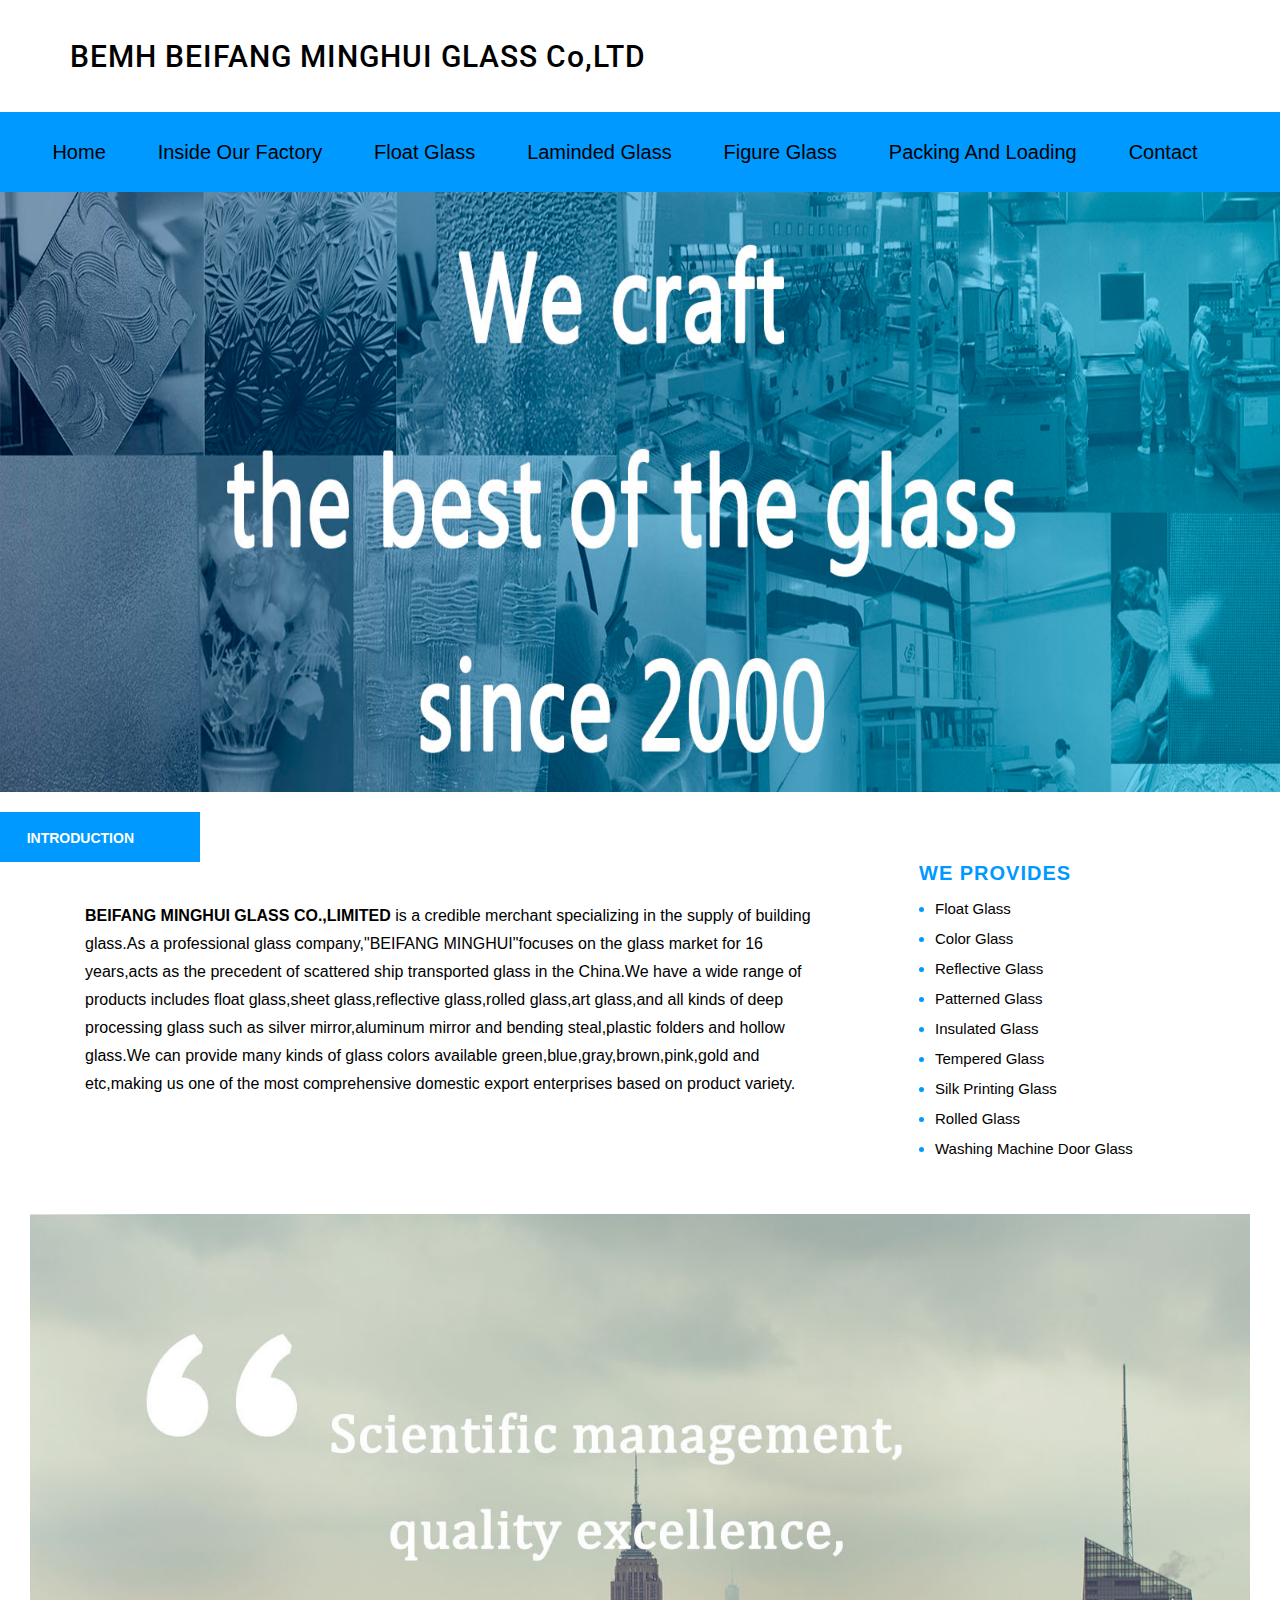
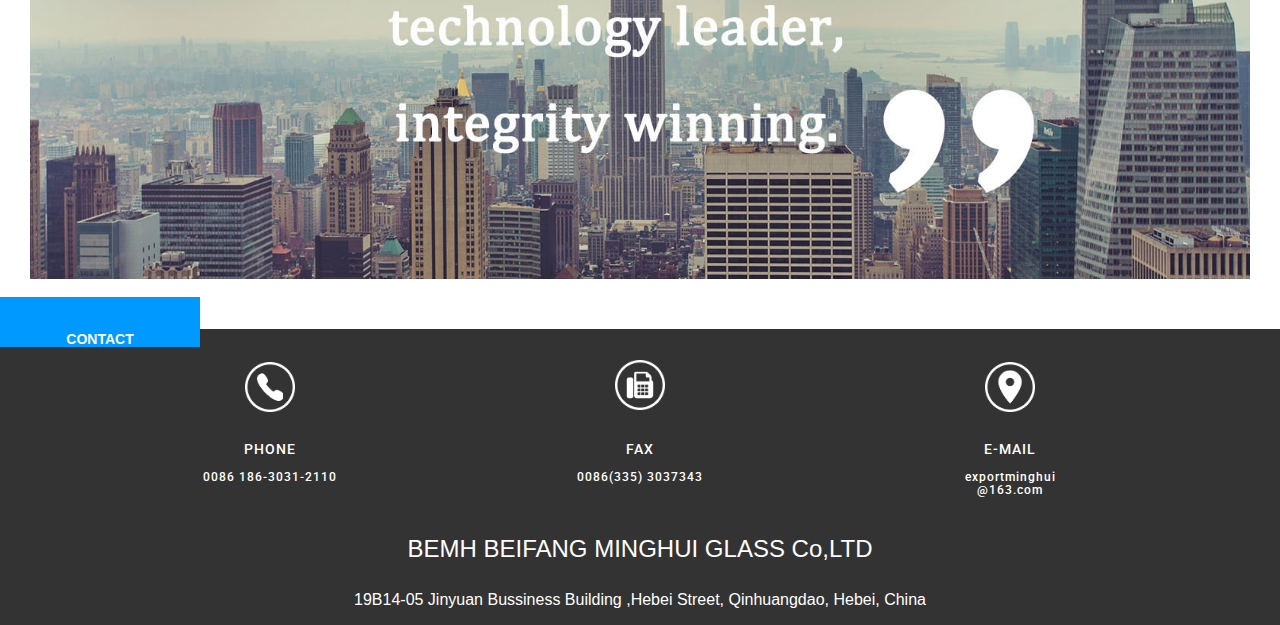
<file: index.html>
<!DOCTYPE HTML>
<html>
<head>
<title>Home</title>
<link href="css/bootstrap.css" rel="stylesheet" type="text/css" media="all">
<!-- jQuery (necessary for Bootstrap's JavaScript plugins) -->
<script src="js/jquery-1.11.0.min.js"></script>
<script src="js/bootstrap.min.js"></script>
<!-- Custom Theme files -->
<link href="css/style.css" rel="stylesheet" type="text/css" media="all"/>
<link href="css/font-awesome.min.css" rel="stylesheet" type="text/css" media="all" />
<!-- Custom Theme files -->
<meta name="viewport" content="width=device-width, initial-scale=1">
<meta http-equiv="Content-Type" content="text/html; charset=utf-8" />
<meta name="keywords" content="" />
<script type="application/x-javascript"> addEventListener("load", function() { setTimeout(hideURLbar, 0); }, false); function hideURLbar(){ window.scrollTo(0,1); } </script>


<link rel="stylesheet" href="http://fonts.googleapis.com/css?family=Roboto:400,100,300,500,700,900" 	type="text/css" media="all">
<link rel="stylesheet" href="http://fonts.googleapis.com/css?family=Raleway:900,800,700,600" type="text/css" media="all">
</head>
<body>
<!--header start here-->
<div class="header">
    <div class="container">
	  <div class="header-main">
		<div class="header-right">
				   <div class="logo">
				   	   <h1><a href="index.html">BEMH  BEIFANG MINGHUI GLASS Co,LTD</a></h1>
				   </div>
		    <div class="clearfix"> </div>
	     </div>	   
     </div>
   </div>
</div>
<!--header end here-->

<!--top nav start here-->
<div class="top-nav">
	<nav class="navbar navbar-default"  role="navigation">
		<div class="container-fluid">
				<button type="button" class="navbar-toggle collapsed" data-toggle="collapse" data-target="#bs-example-navbar-collapse-1">Menu						
				</button>
            <!-- Collect the nav links, forms, and other content for toggling -->
				<div class="collapse navbar-collapse" id="bs-example-navbar-collapse-1">
					<ul class="nav navbar-nav">
						<li class="hvr-bounce-to-bottom"><a href="index.html">Home</a></li>
						<li class="hvr-bounce-to-bottom"><a href="inside.html">Inside Our Factory</a></li>
						<li class="hvr-bounce-to-bottom"><a href="floatglass.html">Float Glass</a></li>
						<li class="hvr-bounce-to-bottom"><a href="laminatedglass.html">Laminded Glass</a></li>
						<li class="hvr-bounce-to-bottom"><a href="figureglass.html">Figure Glass</a></li>
						<li class="hvr-bounce-to-bottom"><a href="packing.html">Packing And Loading</a></li>
						<li class="hvr-bounce-to-bottom"><a href="#contact" class="scroll">Contact</a></li>
					</ul>	
					
				</div>	
		</div>
	</nav>		
</div>	
<!--top nav end here-->

<!--banner start here-->
<div class="banner">
<!--<p>We craft<br/>the best of the glass<br/>since 2000</p>-->
</div>
<!--banner end here-->
<!--introduction start here-->
<div class="intro">
<div class="container">
<span>&nbsp;&nbsp;&nbsp;INTRODUCTION</span>
</div>
</div>
<!--introduction end here-->
<!--about-->
	<div class="about" id="about">
<!--      <div class="introduction">INTRODUCTION</div>-->
		<div class="container">
    	   <div class="col-md-8 about-left">
			  <div class="ab-top">
                <span id="spe">BEIFANG MINGHUI GLASS CO.,LIMITED</span> is a credible merchant specializing in the supply of building glass.As a professional glass company,"BEIFANG MINGHUI"focuses on the glass market for 16 years,acts as the precedent of scattered ship transported glass in the China.We have a wide range of products includes float glass,sheet glass,reflective glass,rolled glass,art glass,and all kinds of deep processing glass such as silver mirror,aluminum mirror and bending steal,plastic folders and hollow glass.We can provide many kinds of glass colors available green,blue,gray,brown,pink,gold and etc,making us one of the most comprehensive domestic export enterprises based on product variety.
			 </div>
		  </div>
			 <div class="col-md-4 about-right">
                <h4>WE PROVIDES</h4>
                    <ul type="disc">
                     <li><span id="color1">Float Glass</span></li>
                     <li><span id="color1">Color Glass</span></li>
                     <li><span id="color1">Reflective Glass</span></li>
                     <li><span id="color1">Patterned Glass</span></li>
                     <li><span id="color1">Insulated Glass</span></li>
                     <li><span id="color1">Tempered Glass</span></li>
                     <li><span id="color1">Silk Printing Glass</span></li>
                     <li><span id="color1">Rolled Glass</span></li>
                     <li><span id="color1">Washing Machine Door Glass</span></li>
                    </ul>  
			</div>
		</div>
	</div>
<!--about-->
 
<!--bottom start here-->
<div class="banner2">
<div class="container-fluid">
   <div class="col-xs-12">    
   <img id="pic_1" src="images/assets/newyork4.jpg"/>
</div>
</div>
</div>
<!--bottom end here-->
<!--contact-->
<div class="contact" id="contact">
		
<div class="footer">
  <div class="contactus">CONTACT</div>
     <div class="container">	  
		<div class="social">

             <div class="col-xs-4">
                <img id="img2" src="images/assets/phone.png"/> 
<!--                <h1><br/><br/>PHONE</h1><h2><br/>0086 186-3031-2110</h2>-->
            </div>
            <div class="col-xs-4">
              <img id="img3" src="images/assets/fax.png"/>
<!--              <h1><br/><br/>FAX</h1><h2><br/>0086(335) 3037343</h2>-->
            </div>
            <div class="col-xs-4">
                <img id="img1" src="images/assets/place.png"/>
<!--                  <h1><br/><br/>E-MAIL</h1><h2><br/>exportminghui@163.com</h2>-->
            </div>		
		</div>
		<br/>
   <div class="col-xs-12 social-text">

            <div class="col-xs-4">
                 <h1><br/><br/>PHONE</h1><h2><br/>0086 186-3031-2110</h2>
            </div>
             <div class="col-xs-4">
              <h1><br/><br/>FAX</h1><h2><br/>0086(335) 3037343</h2>
            </div>
            <div class="col-xs-4">
                  <h1><br/><br/>E-MAIL</h1><h2><br/>exportminghui<br/>@163.com</h2>
            </div>		
   </div>
    <div class="col-xs-12 footer-p">
             <p id="p1"><br/>BEMH BEIFANG MINGHUI GLASS Co,LTD</p><p id="p2"><br/>19B14-05 Jinyuan Bussiness Building ,Hebei Street, Qinhuangdao, Hebei, China </p>	
            </div>
     </div>
            
      <div class="clearfix"></div>
</div>
</div>
	<a href="#" id="toTop" style="display: block;"> <span id="toTopHover" style="opacity: 0;"> </span></a>
<!--contact-->
<!-- start-smoth-scrolling -->
<script type="text/javascript" src="js/move-top.js"></script>
       <script type="text/javascript" src="js/easing.js"></script>
		<script type="text/javascript">
			jQuery(document).ready(function($) {
				$(".scroll").click(function(event){		
					event.preventDefault();
					$('html,body').animate({scrollTop:$(this.hash).offset().top},1200);
				});
			});
		</script>
		<script type="text/javascript">
		$(document).ready(function() {
		$().UItoTop({ easingType: 'easeOutQuart' });
});
</script>

<!-- //end-smoth-scrolling -->
<!--script-->
<script src="js/modernizr.custom.97074.js"></script>
<script src="js/jquery.chocolat.js"></script>
		<link rel="stylesheet" href="css/chocolat.css" type="text/css"  media="all">
		<!--light-box-files -->
		<script type="text/javascript">
		$(function() {
			$('.gallery a').Chocolat();
		});
		</script>
<!--script-->
</body>
</html>
</file>
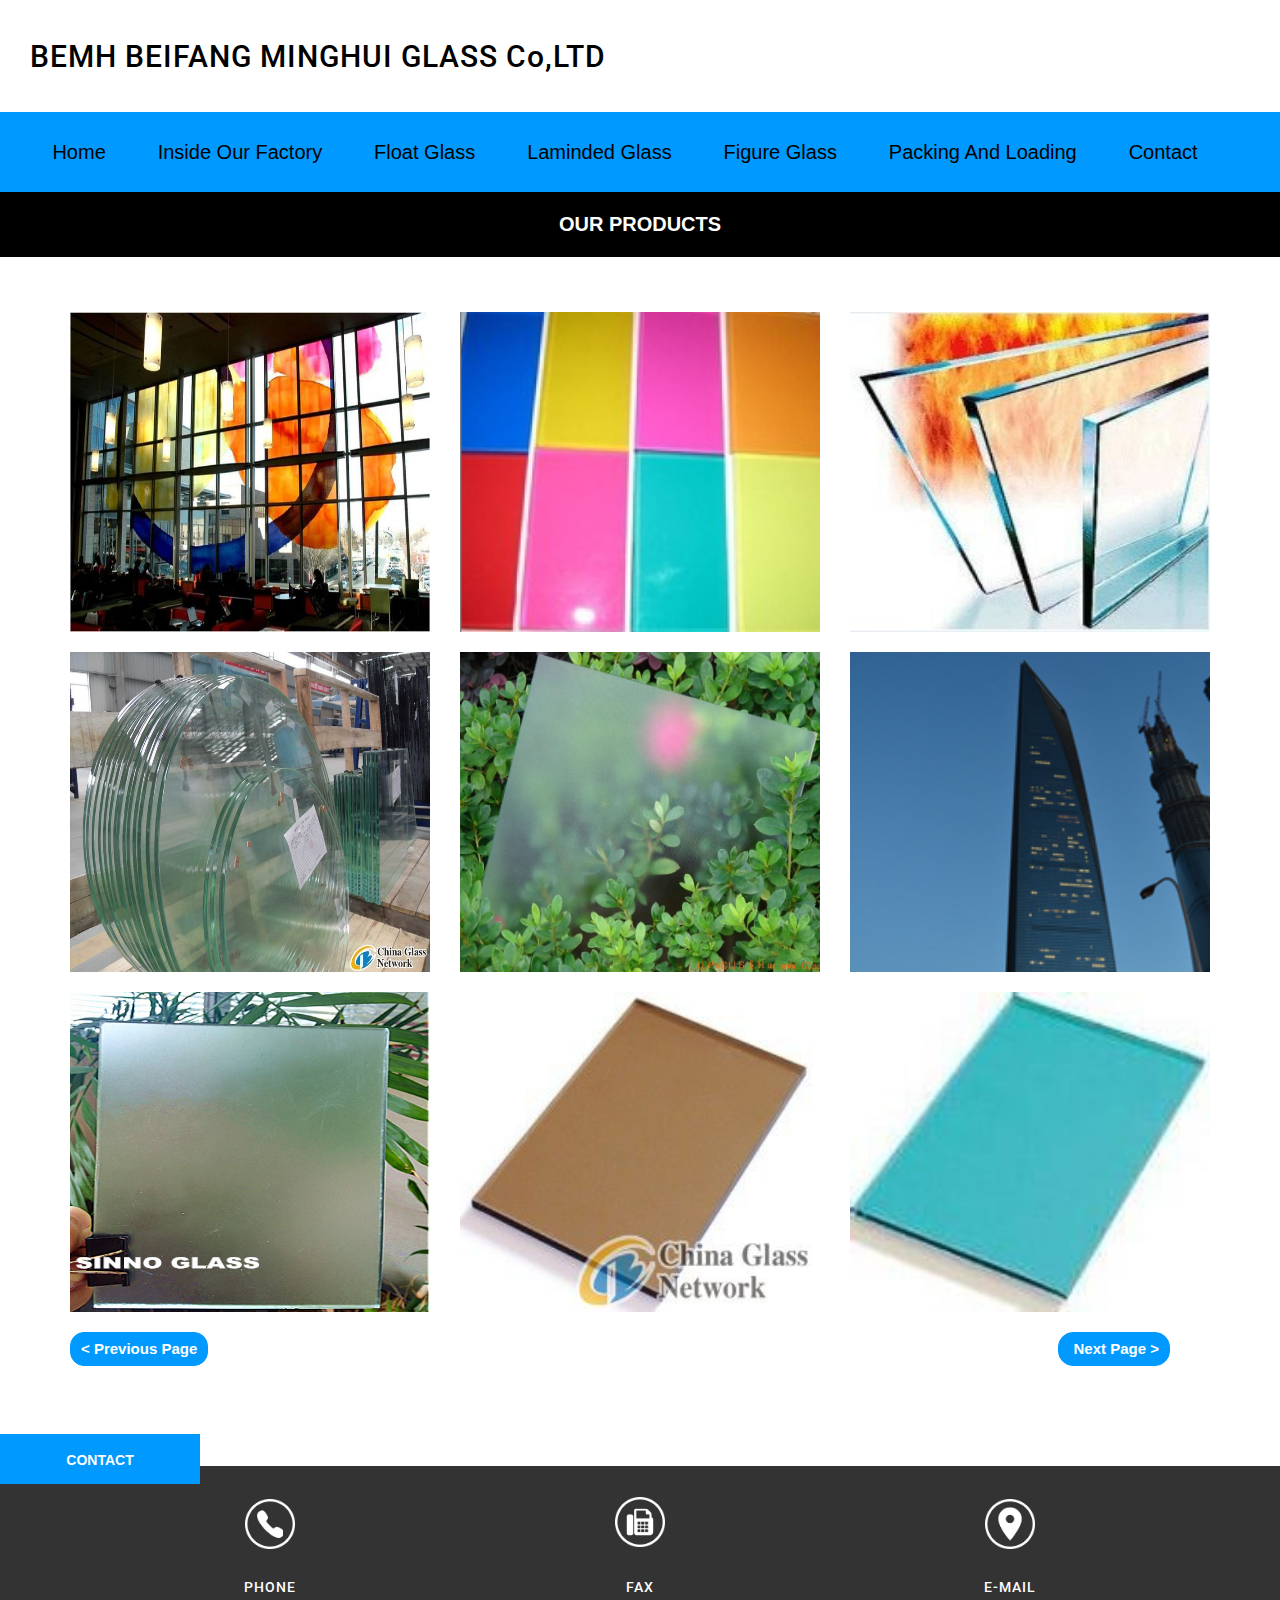
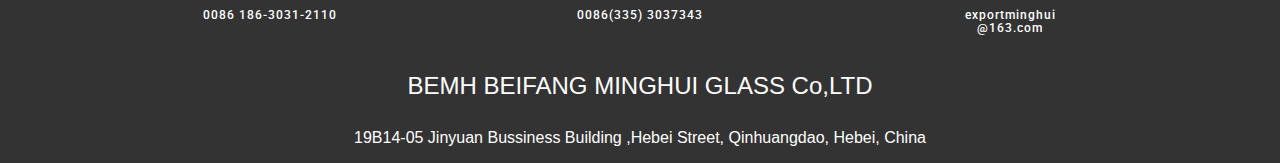
<file: figureglass.html>
<!DOCTYPE HTML>
<html>
<head>
<title>Figure Glass</title>
<link href="css/bootstrap.css" rel="stylesheet" type="text/css" media="all">
<!-- jQuery (necessary for Bootstrap's JavaScript plugins) -->
<script src="js/jquery-1.11.0.min.js"></script>
<script src="js/bootstrap.min.js"></script>
<!-- Custom Theme files -->
<link href="css/styleglass.css" rel="stylesheet" type="text/css" media="all"/>
<link href="css/font-awesome.min.css" rel="stylesheet" type="text/css" media="all" />
<!-- Custom Theme files -->
<meta name="viewport" content="width=device-width, initial-scale=1">
<meta http-equiv="Content-Type" content="text/html; charset=utf-8" />
<meta name="keywords" content="" />
<script type="application/x-javascript"> addEventListener("load", function() { setTimeout(hideURLbar, 0); }, false); function hideURLbar(){ window.scrollTo(0,1); } </script>


<link rel="stylesheet" href="http://fonts.googleapis.com/css?family=Roboto:400,100,300,500,700,900" 	type="text/css" media="all">
<link rel="stylesheet" href="http://fonts.googleapis.com/css?family=Raleway:900,800,700,600" type="text/css" media="all">
<script type="text/javascript">
function openNew(str1,str2,str3){
	//获取页面的高度和宽度
	var sWidth=document.body.scrollWidth;
	var sHeight=document.body.scrollHeight;
	
	//获取页面的可视区域高度和宽度
	var wHeight=document.documentElement.clientHeight;
	
	var oMask=document.createElement("div");
		oMask.id="mask";
		oMask.style.height=sHeight+"px";
		oMask.style.width=sWidth+"px";
		document.body.appendChild(oMask);


	var oLogin=document.createElement("div");
		oLogin.id="pop-up";
		oLogin.innerHTML="<div style='position:relative;width:670px;height:380px;background:url("+str1+") #2A2C2E center center no-repeat;background-size: 670px 380px;'><p id='contentt'><span id='contentt-title'>"+str2+"</span><br/>"+str3+"</p><div id='close'></div></div>";
		document.body.appendChild(oLogin);
	
	//获取框的宽和高
	var dHeight=oLogin.offsetHeight;
	var dWidth=oLogin.offsetWidth;
		//设置框的left和top
		oLogin.style.left=sWidth/2-dWidth/2+"px";
		oLogin.style.top=wHeight/2-dHeight/2+"px";
	//点击关闭按钮
	var oClose=document.getElementById("close");
	
		//点击框以外的区域也可以关闭框
		oClose.onclick=oMask.onclick=function(){
					document.body.removeChild(oLogin);
					document.body.removeChild(oMask);
		};
};
					
window.onload=function(){
	var oBtn1=document.getElementById("pic1");
	var oBtn2=document.getElementById("pic2");
	var oBtn3=document.getElementById("pic3");
	var oBtn4=document.getElementById("pic4");
	var oBtn5=document.getElementById("pic5");
	var oBtn6=document.getElementById("pic6");
	var oBtn7=document.getElementById("pic7");
	var oBtn8=document.getElementById("pic8");
	var oBtn9=document.getElementById("pic9");
	//点击登录按钮
	oBtn1.onclick=function(){
		openNew('images/figure/figure1.jpg','3D Digital Printing Glass, Colored Glass Curtain Wall','Full glass curtain wall is an exterior building envelope structure or decoration structure composed of supporting structure and glass. It has a certain displacement capacity and does not share the function of the main structure. There are two kinds of walls – single layer and double layer glass. ');
		return false;
	}
	oBtn2.onclick=function(){
		openNew('images/figure/figure2.jpg','China PVB colorful glass film','No details');
		return false;
	}
	oBtn3.onclick=function(){
		openNew('images/figure/figure3.jpg','Fire-proof Glass','No details');
		return false;
	}
	oBtn4.onclick=function(){
		openNew('images/figure/figure4.jpg','Tempered Glass Panel meet CE certificate','empered glass panel thickness:1.8-22mm size:max 3.3x2.44m process:tempered,polish edge,print,paint,drill quality:CE 1.Thickness:3-22mm 2.Flexible size specifications minimizing cutting loss. 3.Best price 4.Wood crates with paper interleaving ');
		return false;
	}
	oBtn5.onclick=function(){
		openNew('images/figure/figure5.jpg','Acid etched glass,Frosted glass,Sand blasted glass,Opaque glass','Acid etched glass is made by corroding the surface of plane glass through the high-tech techniques to form the translucent fog effect, which brings a kind of dim beauty. Acid etched glass has a distinctive, uniformly smooth and satin-like appearance. Acid etched glass is produced by acid etching one side of float glass or acid etching two sides');
		return false;
	}
	oBtn6.onclick=function(){
		openNew('images/figure/figure6.jpg','Glass of hot reflex plated film','Glass of hot reflex plated film called control coated glass, the sunshine is in the glass surface plating a layer of metal or metal compounds of composite film products, light transmittance through on-demand control the shading and appearance of the desired effect.');
		return false;
	}
	oBtn7.onclick=function(){
		openNew('images/figure/figure7.jpg','Acid etched glass,Frosted glass,Sand blasted glass,Opaque glass','SINNO GLASS-Acid etched glass is made by corroding the surface of plane glass through the high-tech techniques to form the translucent fog effect, which brings a kind of dim beauty. Acid etched glass has a distinctive, uniformly smooth and satin-like appearance. Acid etched glass is produced by acid etching one side of float glass or acid etching two sides');
		return false;
	}
	oBtn8.onclick=function(){
		openNew('images/figure/figure8.jpg','Bronze float glass','ital Bronze float glass is a heat-absorbing body-tinted glass product. It features proper heat-absorbing function, lower direct solar light transmittance with efficient energy conservation performance, providing modern architecture with a pleasant performance. This product serves as an excellent substrate for coated glass. ');
		return false;
	}
	oBtn9.onclick=function(){
		openNew('images/figure/figure9.jpg','Ocean blue float glass','No details');
		return false;
	}	
}
</script>
</head>
<body>
<!--header start here-->
<div class="header">
    <div class="container">
	  <div class="header-main">
		<div class="header-right">
				   <div class="logo">
				   	   <h1><a href="index.html">BEMH  BEIFANG MINGHUI GLASS Co,LTD</a></h1>
				   </div>
		    <div class="clearfix"> </div>
	     </div>	   
     </div>
   </div>
</div>
<!--header end here-->

<!--top nav start here-->
<div class="top-nav">
	<nav class="navbar navbar-default"  role="navigation">
		<div class="container-fluid">
				<button type="button" class="navbar-toggle collapsed" data-toggle="collapse" data-target="#bs-example-navbar-collapse-1">Menu						
				</button>
            <!-- Collect the nav links, forms, and other content for toggling -->
				<div class="collapse navbar-collapse" id="bs-example-navbar-collapse-1">
					<ul class="nav navbar-nav">
						<li class="hvr-bounce-to-bottom"><a href="index.html">Home</a></li>
						<li class="hvr-bounce-to-bottom"><a href="inside.html">Inside Our Factory</a></li>
						<li class="hvr-bounce-to-bottom"><a href="floatglass.html">Float Glass</a></li>
						<li class="hvr-bounce-to-bottom"><a href="laminatedglass.html">Laminded Glass</a></li>
						<li class="hvr-bounce-to-bottom"><a href="figureglass.html">Figure Glass</a></li>
						<li class="hvr-bounce-to-bottom"><a href="packing.html">Packing And Loading</a></li>
						<li class="hvr-bounce-to-bottom"><a href="#contact" class="scroll">Contact</a></li>
					</ul>	
					
				</div>	
		</div>
	</nav>		
</div>	
<!--top nav end here-->

<!--product header start here-->
<div class="product-header">
<p>OUR PRODUCTS</p>
</div>
<!--product header end here-->

<!--product start here-->
<div class="product">
<div class="container">
	<div class="row line">
		<div class="col-xs-4">
			<img id="pic1" src="images/figure/figure1.jpg" class="img-responsive"/>
		</div>
		<div class="col-xs-4">
			<img id="pic2" src="images/figure/figure2.jpg" class="img-responsive"/>
		</div>
		<div class="col-xs-4">
			<img id="pic3" src="images/figure/figure3.jpg" class="img-responsive"/>
		</div>
	</div>
	<div class="clearfix"></div>
	<div class="row line">
		<div class="col-xs-4">
			<img id="pic4" src="images/figure/figure4.jpg" class="img-responsive"/>
		</div>
		<div class="col-xs-4">
			<img id="pic5" src="images/figure/figure5.jpg" class="img-responsive"/>
		</div>
		<div class="col-xs-4">
			<img id="pic6" src="images/figure/figure6.jpg" class="img-responsive"/>
		</div>
	</div>
	<div class="clearfix"></div>
	<div class="row line">
		<div class="col-xs-4" >
			<img id="pic7" src="images/figure/figure7.jpg" class="img-responsive"/>
		</div>
		<div class="col-xs-4">
			<img id="pic8" src="images/figure/figure8.jpg" class="img-responsive"/>
		</div>
		<div class="col-xs-4">
			<img id="pic9" src="images/figure/figure9.jpg" class="img-responsive"/>
		</div>
	</div>
   
	<div class="clearfix"></div>
	<div class="btn-group">
		<div class="pull-left" >
		<a href="figureglass.html" class="btn btn-primary btn-sm" style="background-color:#09F; border-radius:14px; border-color:#09F;"><p id="prepage">&lt;&nbsp;Previous Page</p></a>
		</div>
		<div class="pull-right" >
		<a href="figureglass.html" class="btn btn-primary btn-sm" style="background-color:#09F; border-radius:15px; border-color:#09F;"><p id="nextpage">&nbsp;Next Page&nbsp;&gt;</p></a>
		</div>
	</div>
</div>
</div>

<!--product end here-->

<!--contact-->
<div class="contact" id="contact">
		
<div class="footer">
  <div class="contactus">CONTACT</div>
     <div class="container">	  
		<div class="social">

             <div class="col-xs-4">
                <img id="img2" src="images/assets/phone.png"/> 
<!--                <h1><br/><br/>PHONE</h1><h2><br/>0086 186-3031-2110</h2>-->
            </div>
            <div class="col-xs-4">
              <img id="img3" src="images/assets/fax.png"/>
<!--              <h1><br/><br/>FAX</h1><h2><br/>0086(335) 3037343</h2>-->
            </div>
            <div class="col-xs-4">
                <img id="img1" src="images/assets/place.png"/>
<!--                  <h1><br/><br/>E-MAIL</h1><h2><br/>exportminghui@163.com</h2>-->
            </div>		
		</div>
		<br/>
   <div class="col-xs-12 social-text">

            <div class="col-xs-4">
                 <h1><br/><br/>PHONE</h1><h2><br/>0086 186-3031-2110</h2>
            </div>
             <div class="col-xs-4">
              <h1><br/><br/>FAX</h1><h2><br/>0086(335) 3037343</h2>
            </div>
            <div class="col-xs-4">
                  <h1><br/><br/>E-MAIL</h1><h2><br/>exportminghui<br/>@163.com</h2>
            </div>		
   </div>
    <div class="col-xs-12 footer-p">
             <p id="p1"><br/>BEMH BEIFANG MINGHUI GLASS Co,LTD</p><p id="p2"><br/>19B14-05 Jinyuan Bussiness Building ,Hebei Street, Qinhuangdao, Hebei, China </p>	
            </div>
     </div>
            
      <div class="clearfix"></div>
</div>
</div>
	<a href="#" id="toTop" style="display: block;"> <span id="toTopHover" style="opacity: 0;"> </span></a>
<!--contact-->
<!-- start-smoth-scrolling -->
<script type="text/javascript" src="js/move-top.js"></script>
       <script type="text/javascript" src="js/easing.js"></script>
		<script type="text/javascript">
			jQuery(document).ready(function($) {
				$(".scroll").click(function(event){		
					event.preventDefault();
					$('html,body').animate({scrollTop:$(this.hash).offset().top},1200);
				});
			});
		</script>
		<script type="text/javascript">
		$(document).ready(function() {
				/*
				var defaults = {
				containerID: 'toTop', // fading element id
				containerHoverID: 'toTopHover', // fading element hover id
				scrollSpeed: 1200,
				easingType: 'linear' 
				};
				*/
		$().UItoTop({ easingType: 'easeOutQuart' });
});
</script>

<!-- //end-smoth-scrolling -->
<!--script-->
<script src="js/modernizr.custom.97074.js"></script>
<script src="js/jquery.chocolat.js"></script>
		<link rel="stylesheet" href="css/chocolat.css" type="text/css"  media="all">
		<!--light-box-files -->
		<script type="text/javascript">
		$(function() {
			$('.gallery a').Chocolat();
		});
		</script>
<!--script-->
</body>
</html>
</file>
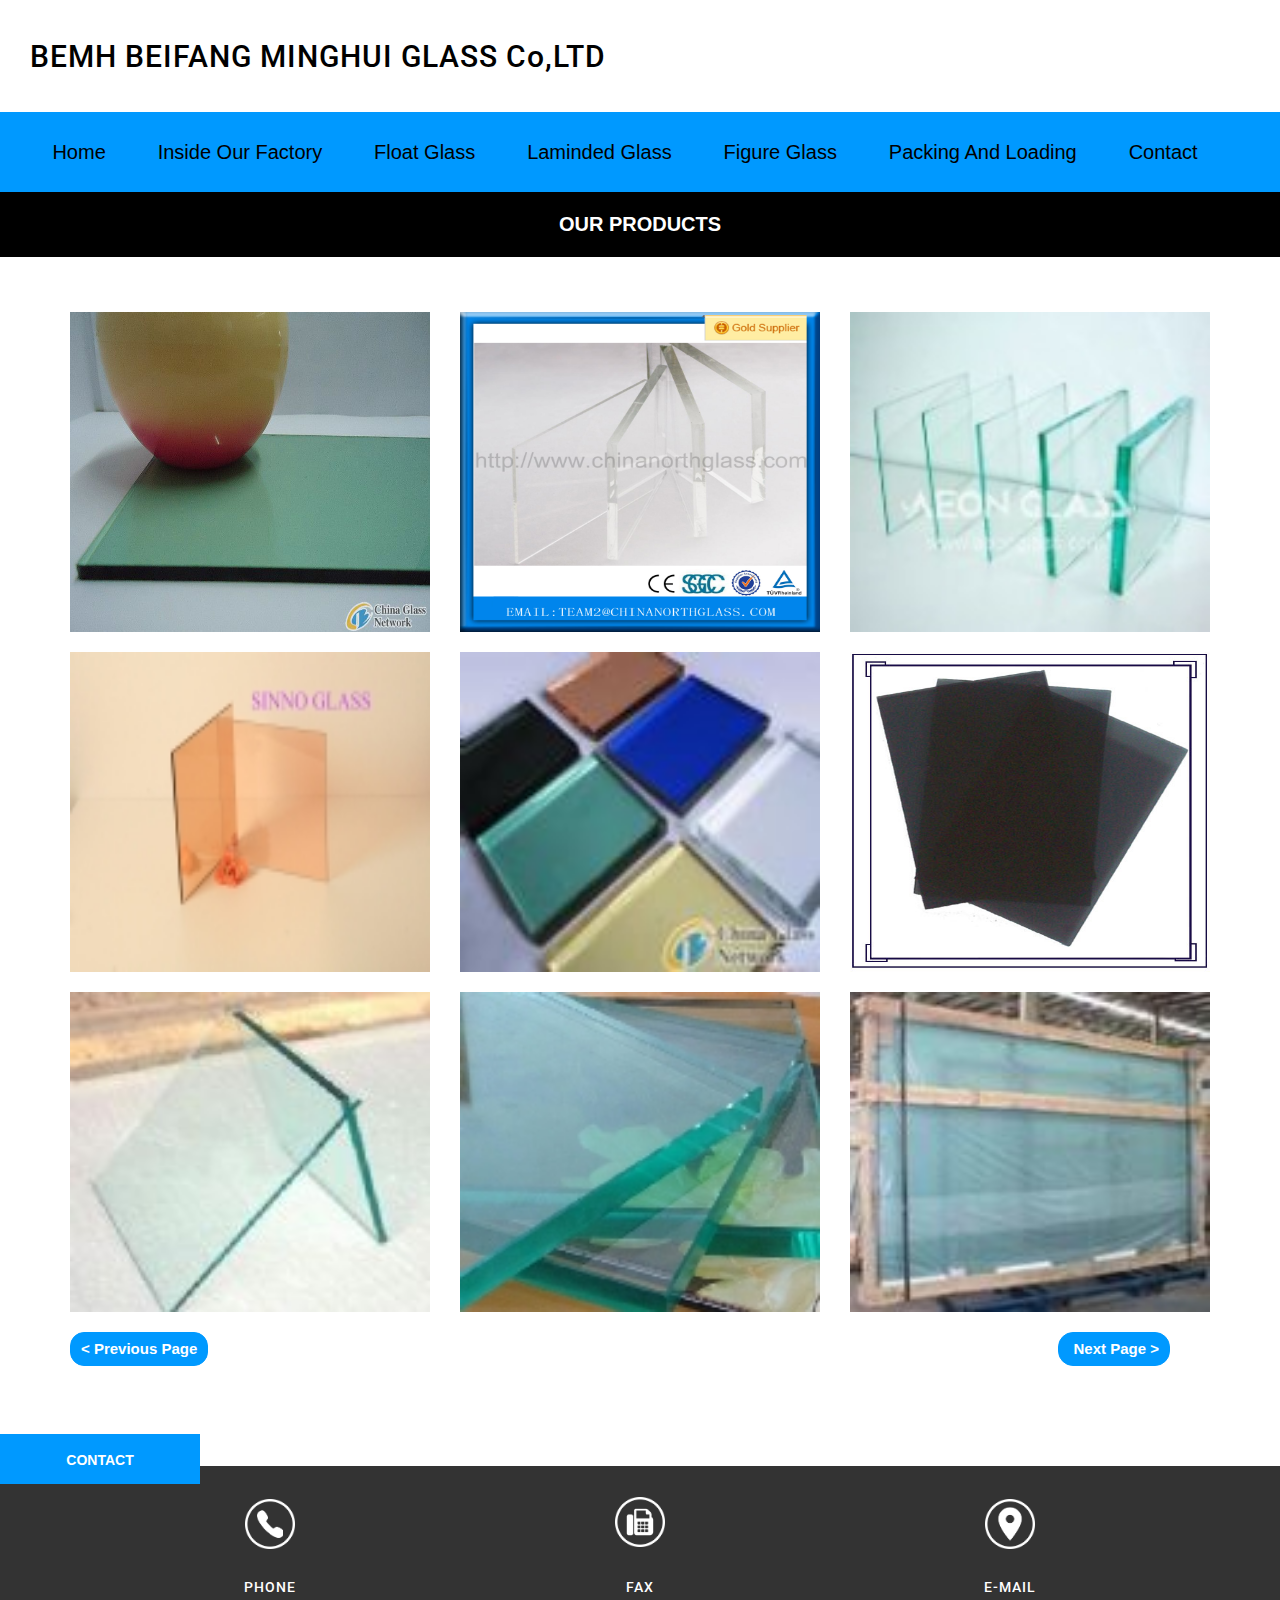
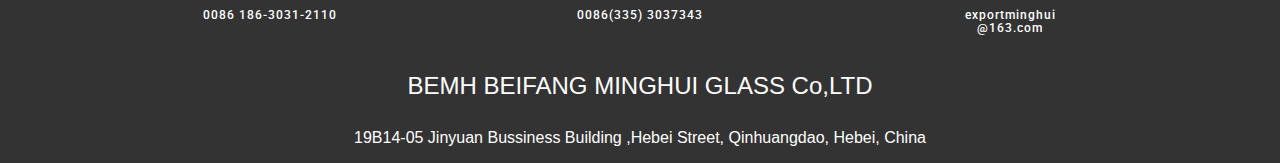
<file: floatglass.html>
<!DOCTYPE HTML>
<html>
<head>
<title>Float Glass</title>
<link href="css/bootstrap.css" rel="stylesheet" type="text/css" media="all">
<!-- jQuery (necessary for Bootstrap's JavaScript plugins) -->
<script src="js/jquery-1.11.0.min.js"></script>
<script src="js/bootstrap.min.js"></script>
<!-- Custom Theme files -->
<link href="css/styleglass.css" rel="stylesheet" type="text/css" media="all"/>
<link href="css/font-awesome.min.css" rel="stylesheet" type="text/css" media="all" />
<!-- Custom Theme files -->
<meta name="viewport" content="width=device-width, initial-scale=1">
<meta http-equiv="Content-Type" content="text/html; charset=utf-8" />
<meta name="keywords" content="" />
<script type="application/x-javascript"> addEventListener("load", function() { setTimeout(hideURLbar, 0); }, false); function hideURLbar(){ window.scrollTo(0,1); } </script>


<link rel="stylesheet" href="http://fonts.googleapis.com/css?family=Roboto:400,100,300,500,700,900" 	type="text/css" media="all">
<link rel="stylesheet" href="http://fonts.googleapis.com/css?family=Raleway:900,800,700,600" type="text/css" media="all">
<script type="text/javascript">
function openNew(str1,str2,str3){
	//获取页面的高度和宽度
	var sWidth=document.body.scrollWidth;
	var sHeight=document.body.scrollHeight;
	
	//获取页面的可视区域高度和宽度
	var wHeight=document.documentElement.clientHeight;
	
	var oMask=document.createElement("div");
		oMask.id="mask";
		oMask.style.height=sHeight+"px";
		oMask.style.width=sWidth+"px";
		document.body.appendChild(oMask);


	var oLogin=document.createElement("div");
		oLogin.id="pop-up";
		oLogin.innerHTML="<div class='pop' style='position:relative;width:670px;height:380px;background:url("+str1+") #2A2C2E center center no-repeat;background-size: 670px 380px;'><p id='contentt'><span id='contentt-title'>"+str2+"</span><br/>"+str3+"</p><div id='close'></div></div>";
		document.body.appendChild(oLogin);
	
	//获取框的宽和高
	var dHeight=oLogin.offsetHeight;
	var dWidth=oLogin.offsetWidth;
		//设置框的left和top
		oLogin.style.left=sWidth/2-dWidth/2+"px";
		oLogin.style.top=wHeight/2-dHeight/2+"px";
	//点击关闭按钮
	var oClose=document.getElementById("close");
	
		//点击框以外的区域也可以关闭框
		oClose.onclick=oMask.onclick=function(){
					document.body.removeChild(oLogin);
					document.body.removeChild(oMask);
		};
};
					
window.onload=function(){
	var oBtn1=document.getElementById("pic1");
	var oBtn2=document.getElementById("pic2");
	var oBtn3=document.getElementById("pic3");
	var oBtn4=document.getElementById("pic4");
	var oBtn5=document.getElementById("pic5");
	var oBtn6=document.getElementById("pic6");
	var oBtn7=document.getElementById("pic7");
	var oBtn8=document.getElementById("pic8");
	var oBtn9=document.getElementById("pic9");
	//点击登录按钮
	oBtn1.onclick=function(){
		openNew('images/float/float1.jpg','dark blue float glass','COLORS - Blue: Sky Blue; Lake Blue, Ford Blue; Dark Blue; RoyalBlue: Sky Blue; Lake Blue, Ford Blue; Dark Blue; Royal Blue- Bronze: Dark Bronze, Euro Bronze- Clear- Golden');
		return false;
	}
	oBtn2.onclick=function(){
		openNew('images/float/float2.jpg','CE high quality tempered Low iron Glass','a kind of plate glass with highly clears, highly transmissive, highly smooth. It is also called ultra clear glass and extra clear glass. It is a new type of deeply processed glass, also it is a new type advanced structural glass with environment protection, economic on energy. The glass is a lower iron float glass and be made by a special process by lowering iron element in the float glass.');
		return false;
	}
	oBtn3.onclick=function(){
		openNew('images/float/float3.jpg','2-19mm Clear Glass with CE certificate','No details');
		return false;
	}
	oBtn4.onclick=function(){
		openNew('images/float/float4.jpg','SINNO GLASS','1. Body tinted or heat absorbing glasses are produced by the float process with the addition of small quantities of metal oxides to color the normal clear glass mix. This coloration is achieved through adding metal oxides at the smelting stage. 2.Colors we can supply:euro bronze,dark bronze,euro grey,dark grey,lake blue,dark blue,french green,dark green,black,ocean blue etc.');
		return false;
	}
	oBtn5.onclick=function(){
		openNew('images/float/float5.jpg','tinted float glass','No details');
		return false;
	}
	oBtn6.onclick=function(){
		openNew('images/float/float6.jpg','Dark grey float glass','Thickness: 3mm-6mm Sizes: 1524x2134, 3300x2140mm...etc ');
		return false;
	}
	oBtn7.onclick=function(){
		openNew('images/float/float7.jpg','Flat Glass','Thickness  0.7mm,1.1mm,1.8mm-19mm Size 3660mm*2140mm,3300mm*2140mm Color Bronze|Light Grey|Dark Grey|Dark Blue|Light Blue|Green');
		return false;
	}
	oBtn8.onclick=function(){
		openNew('images/float/float8.jpg','clear float glass','Clear Float Glass is distortion-free, precision flat and transparent glass. It is made of molten glass which flows through tweel to tin bath and then to lehr. While floating through the molten tin, the glass under the works of gravity and surface tension becomes smooth and flat at both sides. ');
		return false;
	}
	oBtn9.onclick=function(){
		openNew('images/float/float9.jpg','float glass','we offer float glass,the specification as follow:3660*2440mm,3300*2440mm1830*2440mm,2000*2440mm 1830*2440mm ');
		return false;
	}	
}
</script>
</head>
<body>
<!--header start here-->
<div class="header">
    <div class="container">
	  <div class="header-main">
		<div class="header-right">
				   <div class="logo">
				   	   <h1><a href="index.html">BEMH  BEIFANG MINGHUI GLASS Co,LTD</a></h1>
				   </div>
		    <div class="clearfix"> </div>
	     </div>	   
     </div>
   </div>
</div>
<!--header end here-->

<!--top nav start here-->
<div class="top-nav">
	<nav class="navbar navbar-default"  role="navigation">
		<div class="container-fluid">
				<button type="button" class="navbar-toggle collapsed" data-toggle="collapse" data-target="#bs-example-navbar-collapse-1">Menu						
				</button>
            <!-- Collect the nav links, forms, and other content for toggling -->
				<div class="collapse navbar-collapse" id="bs-example-navbar-collapse-1">
					<ul class="nav navbar-nav">
						<li class="hvr-bounce-to-bottom"><a href="index.html">Home</a></li>
						<li class="hvr-bounce-to-bottom"><a href="inside.html">Inside Our Factory</a></li>
						<li class="hvr-bounce-to-bottom"><a href="floatglass.html">Float Glass</a></li>
						<li class="hvr-bounce-to-bottom"><a href="laminatedglass.html">Laminded Glass</a></li>
						<li class="hvr-bounce-to-bottom"><a href="figureglass.html">Figure Glass</a></li>
						<li class="hvr-bounce-to-bottom"><a href="packing.html">Packing And Loading</a></li>
						<li class="hvr-bounce-to-bottom"><a href="#contact" class="scroll">Contact</a></li>
					</ul>	
					
				</div>	
		</div>
	</nav>		
</div>	
<!--top nav end here-->

<!--product header start here-->
<div class="product-header">
<p>OUR PRODUCTS</p>
</div>
<!--product header end here-->

<!--product start here-->
<div class="product">
<div class="container">
	<div class="row line">
		<div class="col-xs-4">
			<img id="pic1" src="images/float/float1.jpg" class="img-responsive"/>
		</div>
		<div class="col-xs-4">
			<img id="pic2" src="images/float/float2.jpg" class="img-responsive"/>
		</div>
		<div class="col-xs-4">
			<img id="pic3" src="images/float/float3.jpg" class="img-responsive"/>
		</div>
	</div>
	<div class="clearfix"></div>
	<div class="row line">
		<div class="col-xs-4">
			<img id="pic4" src="images/float/float4.jpg" class="img-responsive"/>
		</div>
		<div class="col-xs-4">
			<img id="pic5" src="images/float/float5.jpg" class="img-responsive"/>
		</div>
		<div class="col-xs-4">
			<img id="pic6" src="images/float/float6.jpg" class="img-responsive"/>
		</div>
	</div>
	<div class="clearfix"></div>
	<div class="row line">
		<div class="col-xs-4" >
			<img id="pic7" src="images/float/float7.jpg" class="img-responsive"/>
		</div>
		<div class="col-xs-4">
			<img id="pic8" src="images/float/float8.jpg" class="img-responsive"/>
		</div>
		<div class="col-xs-4">
			<img id="pic9" src="images/float/float9.jpg" class="img-responsive"/>
		</div>
	</div>
   
	<div class="clearfix"></div>
	<div class="btn-group">
		<div class="pull-left" >
		<a href="floatglass.html" class="btn btn-primary btn-sm" style="background-color:#09F; border-radius:14px; border-color:#09F;"><p id="prepage">&lt;&nbsp;Previous Page</p></a>
		</div>
		<div class="pull-right" >
		<a href="floatglass.html" class="btn btn-primary btn-sm" style="background-color:#09F; border-radius:15px; border-color:#09F;"><p id="nextpage">&nbsp;Next Page&nbsp;&gt;</p></a>
		</div>
	</div>
</div>
</div>

<!--product end here-->

<!--contact-->
<div class="contact" id="contact">
		
<div class="footer">
  <div class="contactus">CONTACT</div>
     <div class="container">	  
		<div class="social">

             <div class="col-xs-4">
                <img id="img2" src="images/assets/phone.png"/> 
<!--                <h1><br/><br/>PHONE</h1><h2><br/>0086 186-3031-2110</h2>-->
            </div>
            <div class="col-xs-4">
              <img id="img3" src="images/assets/fax.png"/>
<!--              <h1><br/><br/>FAX</h1><h2><br/>0086(335) 3037343</h2>-->
            </div>
            <div class="col-xs-4">
                <img id="img1" src="images/assets/place.png"/>
<!--                  <h1><br/><br/>E-MAIL</h1><h2><br/>exportminghui@163.com</h2>-->
            </div>		
		</div>
		<br/>
   <div class="col-xs-12 social-text">

            <div class="col-xs-4">
                 <h1><br/><br/>PHONE</h1><h2><br/>0086 186-3031-2110</h2>
            </div>
             <div class="col-xs-4">
              <h1><br/><br/>FAX</h1><h2><br/>0086(335) 3037343</h2>
            </div>
            <div class="col-xs-4">
                  <h1><br/><br/>E-MAIL</h1><h2><br/>exportminghui<br/>@163.com</h2>
            </div>		
   </div>
    <div class="col-xs-12 footer-p">
             <p id="p1"><br/>BEMH BEIFANG MINGHUI GLASS Co,LTD</p><p id="p2"><br/>19B14-05 Jinyuan Bussiness Building ,Hebei Street, Qinhuangdao, Hebei, China </p>	
            </div>
     </div>
            
      <div class="clearfix"></div>
</div>
</div>
	<a href="#" id="toTop" style="display: block;"> <span id="toTopHover" style="opacity: 0;"> </span></a>
<!--contact-->
<!-- start-smoth-scrolling -->
<script type="text/javascript" src="js/move-top.js"></script>
       <script type="text/javascript" src="js/easing.js"></script>
		<script type="text/javascript">
			jQuery(document).ready(function($) {
				$(".scroll").click(function(event){		
					event.preventDefault();
					$('html,body').animate({scrollTop:$(this.hash).offset().top},1200);
				});
			});
		</script>
		<script type="text/javascript">
		$(document).ready(function() {
				/*
				var defaults = {
				containerID: 'toTop', // fading element id
				containerHoverID: 'toTopHover', // fading element hover id
				scrollSpeed: 1200,
				easingType: 'linear' 
				};
				*/
		$().UItoTop({ easingType: 'easeOutQuart' });
});
</script>

<!-- //end-smoth-scrolling -->
<!--script-->
<script src="js/modernizr.custom.97074.js"></script>
<script src="js/jquery.chocolat.js"></script>
		<link rel="stylesheet" href="css/chocolat.css" type="text/css"  media="all">
		<!--light-box-files -->
		<script type="text/javascript">
		$(function() {
			$('.gallery a').Chocolat();
		});
		</script>
<!--script-->
</body>
</html>
</file>
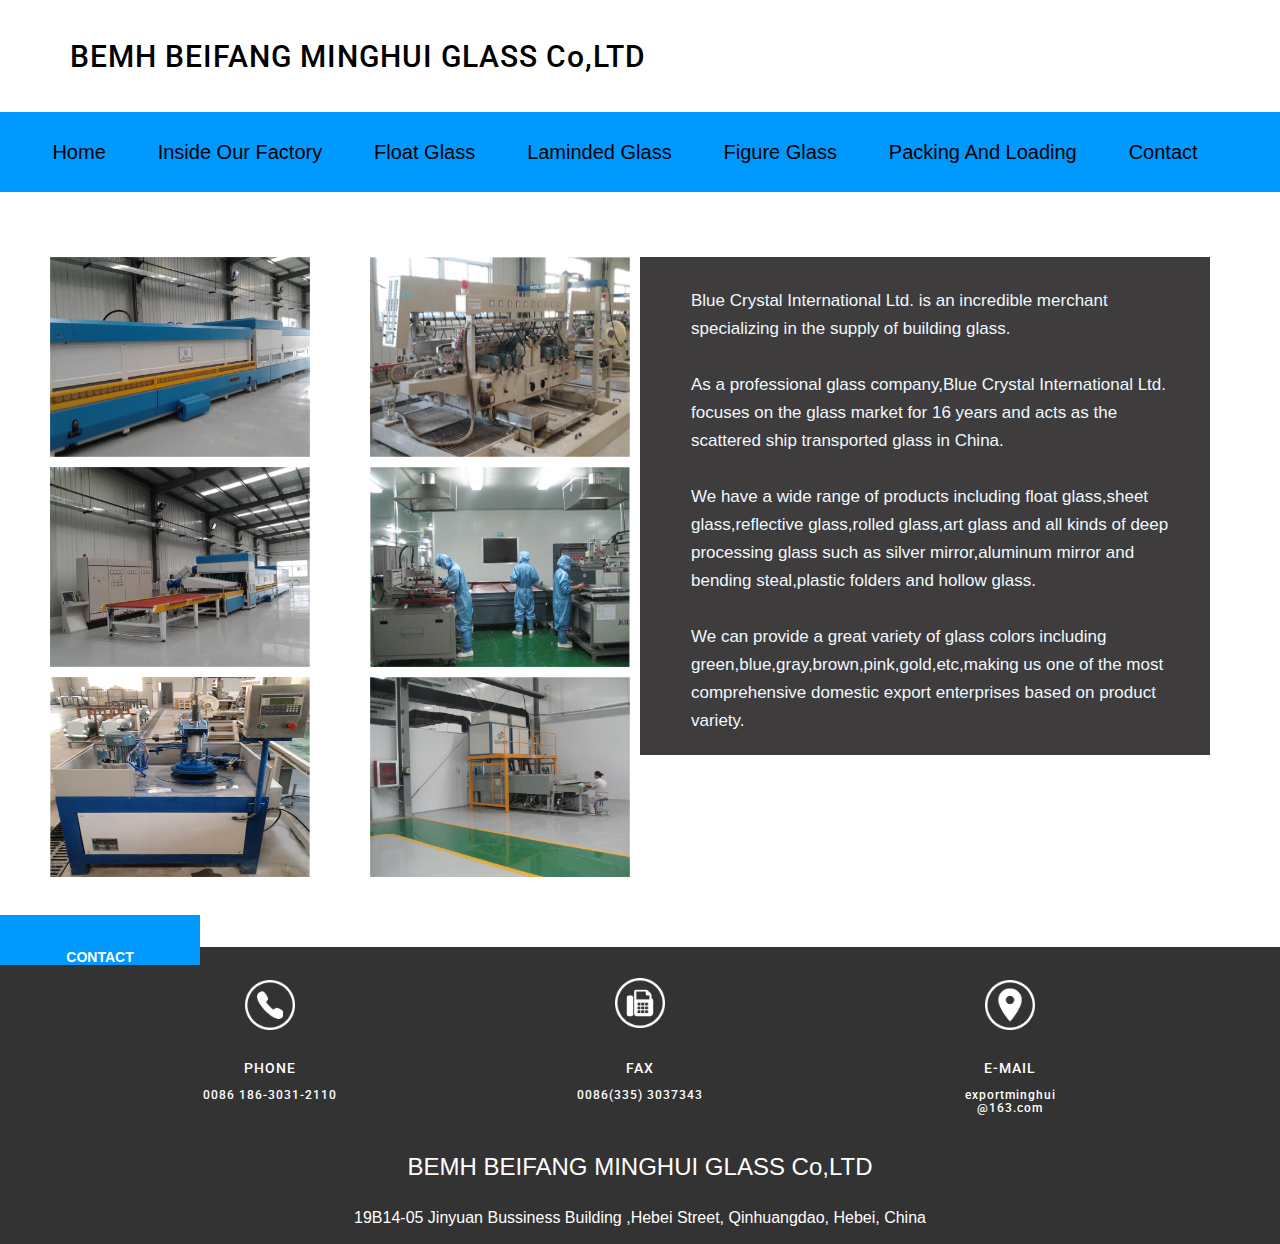
<file: inside.html>
<!DOCTYPE HTML>
<html>
<head>
<title>Inside Our Factory</title>
<link href="css/bootstrap.css" rel="stylesheet" type="text/css" media="all">
<!-- jQuery (necessary for Bootstrap's JavaScript plugins) -->
<script src="js/jquery-1.11.0.min.js"></script>
<script src="js/bootstrap.min.js"></script>
<!-- Custom Theme files -->
<link href="css/style.css" rel="stylesheet" type="text/css" media="all"/>
<link href="css/font-awesome.min.css" rel="stylesheet" type="text/css" media="all" />
<!-- Custom Theme files -->
<meta name="viewport" content="width=device-width, initial-scale=1">
<meta http-equiv="Content-Type" content="text/html; charset=utf-8" />
<meta name="keywords" content="" />
<script type="application/x-javascript"> addEventListener("load", function() { setTimeout(hideURLbar, 0); }, false); function hideURLbar(){ window.scrollTo(0,1); } </script>


<link rel="stylesheet" href="http://fonts.googleapis.com/css?family=Roboto:400,100,300,500,700,900" 	type="text/css" media="all">
<link rel="stylesheet" href="http://fonts.googleapis.com/css?family=Raleway:900,800,700,600" type="text/css" media="all">
</head>
<body>
<!--header start here-->
<div class="header">
    <div class="container">
	  <div class="header-main">
		<div class="header-right">
				   <div class="logo">
				   	   <h1><a href="index.html">BEMH  BEIFANG MINGHUI GLASS Co,LTD</a></h1>
				   </div>
		    <div class="clearfix"> </div>
	     </div>	   
     </div>
   </div>
</div>
<!--header end here-->

<!--top nav start here-->
<div class="top-nav">
	<nav class="navbar navbar-default"  role="navigation">
		<div class="container-fluid">
				<button type="button" class="navbar-toggle collapsed" data-toggle="collapse" data-target="#bs-example-navbar-collapse-1">Menu						
				</button>
            <!-- Collect the nav links, forms, and other content for toggling -->
				<div class="collapse navbar-collapse" id="bs-example-navbar-collapse-1">
					<ul class="nav navbar-nav">
						<li class="hvr-bounce-to-bottom"><a href="index.html">Home</a></li>
						<li class="hvr-bounce-to-bottom"><a href="inside.html">Inside Our Factory</a></li>
						<li class="hvr-bounce-to-bottom"><a href="floatglass.html">Float Glass</a></li>
						<li class="hvr-bounce-to-bottom"><a href="laminatedglass.html">Laminded Glass</a></li>
						<li class="hvr-bounce-to-bottom"><a href="figureglass.html">Figure Glass</a></li>
						<li class="hvr-bounce-to-bottom"><a href="packing.html">Packing And Loading</a></li>
						<li class="hvr-bounce-to-bottom"><a href="#contact" class="scroll">Contact</a></li>
					</ul>	
					
				</div>	
		</div>
	</nav>		
</div>	
<!--top nav end here-->
<div class="inside">
    <p>
        INSIDE OUR FACTORY
    </p>
</div>
<div class="inside-container">
   <div class="container">
     <div class="col-md-6 pic-left">
     
          <div class="col-md-6">
              <img class="item1" src="images/printed_factory/pic_13.png"/>
          </div>
            <div class="col-md-6">
              <img class="item2" src="images/printed_factory/pic_16.png"/>
          </div>
            <div class="col-md-6">
             <img class="item3" src="images/printed_factory/pic_12.png"/>
          </div>
            <div class="col-md-6">
              <img class="item4" src="images/printed_factory/pic_1.png"/>
          </div>
            <div class="col-md-6">
              <img class="item5" src="images/printed_factory/pic_19.png"/>
          </div>
            <div class="col-md-6">
               <img class="item6" src="images/printed_factory/pic_17.png"/>
          </div>      
          <div class="clearfix"> </div>        
    </div>
    <div class="col-md-6 inside-text">
        <p>Blue Crystal International Ltd. is an incredible merchant specializing in the supply of building glass.<br/><br/>As a professional glass company,Blue Crystal International Ltd. focuses on the glass market for 16 years and acts as the scattered ship transported glass in China.<br/><br/>We have a wide range of products including float glass,sheet glass,reflective glass,rolled glass,art glass and all kinds of deep processing glass such as silver mirror,aluminum mirror and bending steal,plastic folders and hollow glass.<br/><br/>We can provide a great variety of glass colors including green,blue,gray,brown,pink,gold,etc,making us one of the most comprehensive domestic export enterprises based on product variety.</p>
    </div>  
   </div>
    <div class="clearfix"> </div>
</div>

<!--contact-->
<div class="contact" id="contact">
		
<div class="footer">
  <div class="contactus">CONTACT</div>
     <div class="container">	  
		<div class="social">

             <div class="col-xs-4">
                <img id="img2" src="images/assets/phone.png"/> 
<!--                <h1><br/><br/>PHONE</h1><h2><br/>0086 186-3031-2110</h2>-->
            </div>
            <div class="col-xs-4">
              <img id="img3" src="images/assets/fax.png"/>
<!--              <h1><br/><br/>FAX</h1><h2><br/>0086(335) 3037343</h2>-->
            </div>
            <div class="col-xs-4">
                <img id="img1" src="images/assets/place.png"/>
<!--                  <h1><br/><br/>E-MAIL</h1><h2><br/>exportminghui@163.com</h2>-->
            </div>		
		</div>
		<br/>
   <div class="col-xs-12 social-text">

            <div class="col-xs-4">
                 <h1><br/><br/>PHONE</h1><h2><br/>0086 186-3031-2110</h2>
            </div>
             <div class="col-xs-4">
              <h1><br/><br/>FAX</h1><h2><br/>0086(335) 3037343</h2>
            </div>
            <div class="col-xs-4">
                  <h1><br/><br/>E-MAIL</h1><h2><br/>exportminghui<br/>@163.com</h2>
            </div>		
   </div>
    <div class="col-xs-12 footer-p">
             <p id="p1"><br/>BEMH BEIFANG MINGHUI GLASS Co,LTD</p><p id="p2"><br/>19B14-05 Jinyuan Bussiness Building ,Hebei Street, Qinhuangdao, Hebei, China </p>	
            </div>
     </div>
            
      <div class="clearfix"></div>
</div>
</div>
	<a href="#" id="toTop" style="display: block;"> <span id="toTopHover" style="opacity: 0;"> </span></a>
<!--contact-->
<!-- start-smoth-scrolling -->
<script type="text/javascript" src="js/move-top.js"></script>
       <script type="text/javascript" src="js/easing.js"></script>
		<script type="text/javascript">
			jQuery(document).ready(function($) {
				$(".scroll").click(function(event){		
					event.preventDefault();
					$('html,body').animate({scrollTop:$(this.hash).offset().top},1200);
				});
			});
		</script>
		<script type="text/javascript">
		$(document).ready(function() {
		$().UItoTop({ easingType: 'easeOutQuart' });
});
</script>

<!-- //end-smoth-scrolling -->
<!--script-->
<script src="js/modernizr.custom.97074.js"></script>
<script src="js/jquery.chocolat.js"></script>
		<link rel="stylesheet" href="css/chocolat.css" type="text/css"  media="all">
		<!--light-box-files -->
		<script type="text/javascript">
		$(function() {
			$('.gallery a').Chocolat();
		});
		</script>
<!--script-->
</body>
</html>
</file>
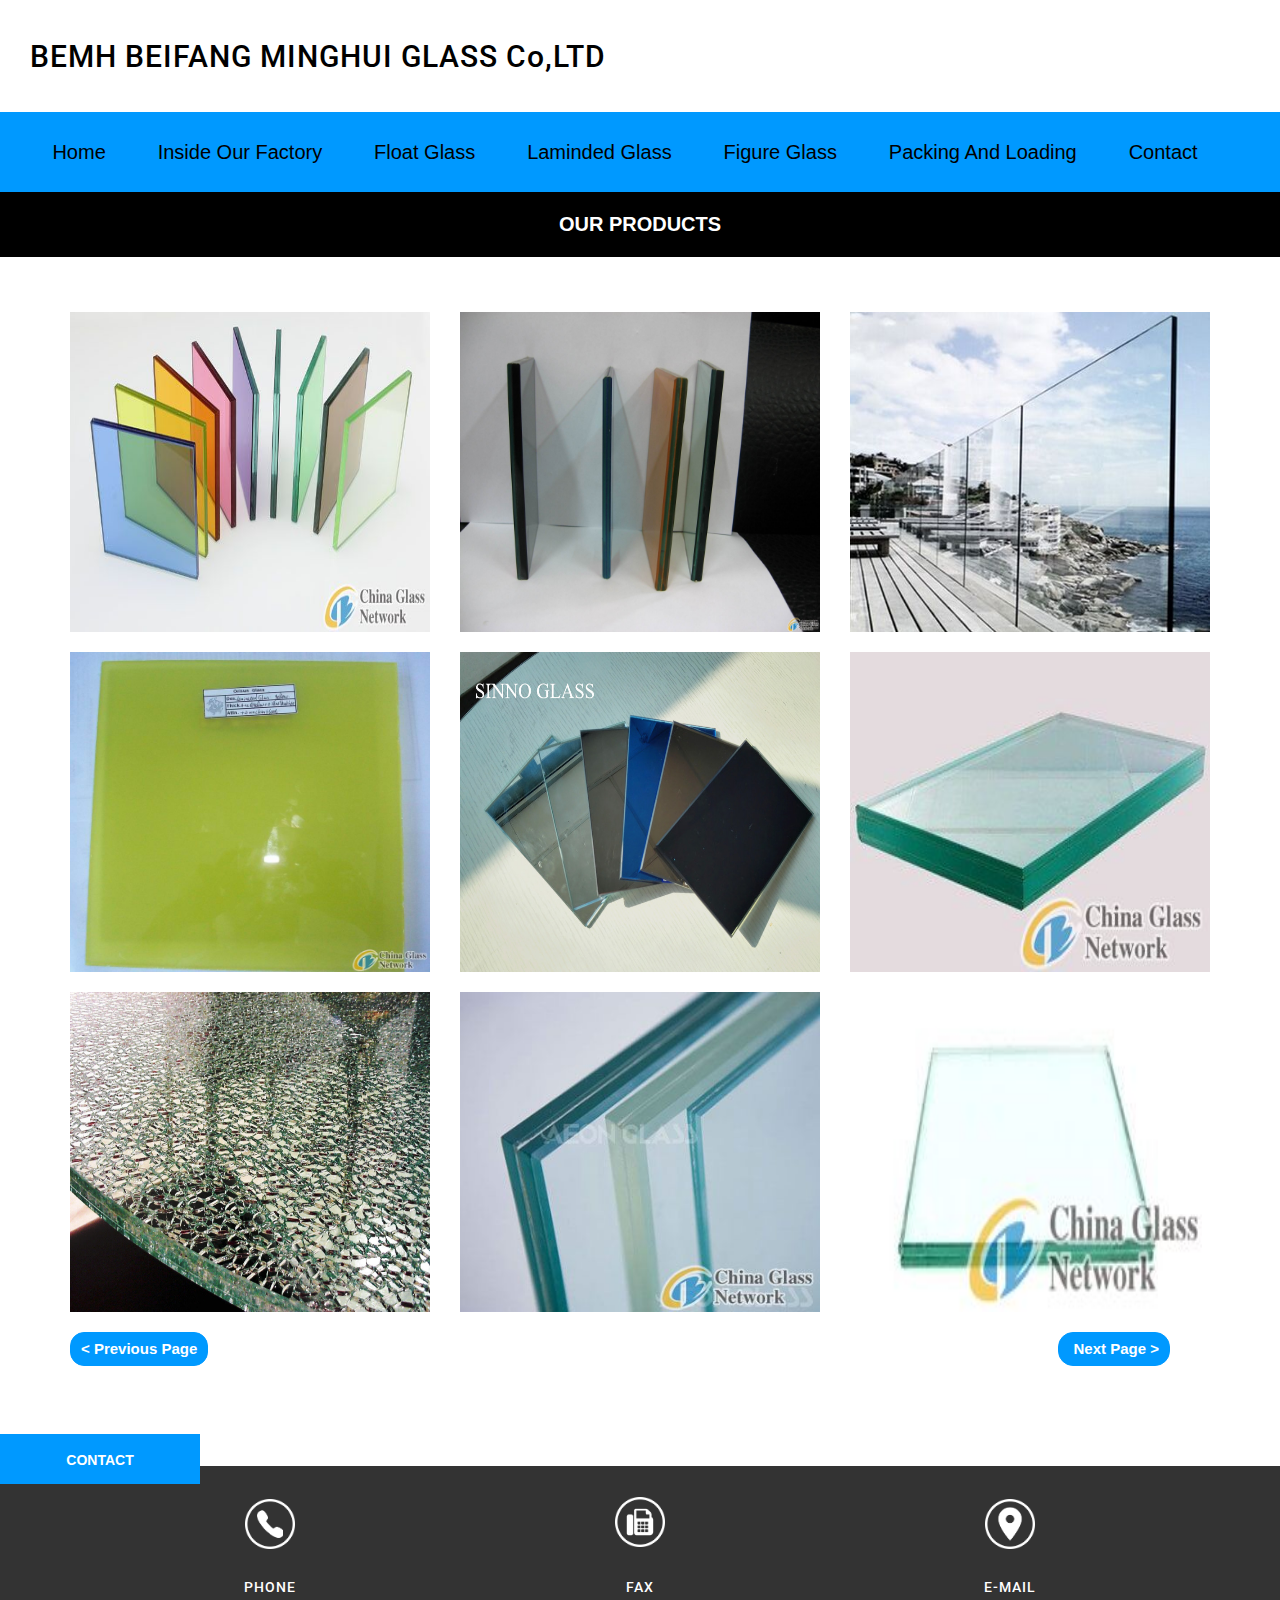
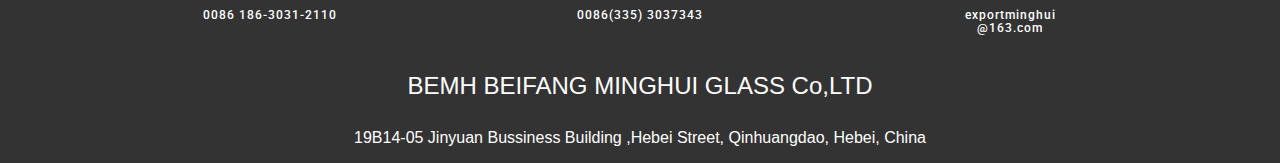
<file: laminatedglass.html>
<!DOCTYPE HTML>
<html>
<head>
<title>Laminated Glass</title>
<link href="css/bootstrap.css" rel="stylesheet" type="text/css" media="all">
<!-- jQuery (necessary for Bootstrap's JavaScript plugins) -->
<script src="js/jquery-1.11.0.min.js"></script>
<script src="js/bootstrap.min.js"></script>
<!-- Custom Theme files -->
<link href="css/styleglass.css" rel="stylesheet" type="text/css" media="all"/>
<link href="css/font-awesome.min.css" rel="stylesheet" type="text/css" media="all" />
<!-- Custom Theme files -->
<meta name="viewport" content="width=device-width, initial-scale=1">
<meta http-equiv="Content-Type" content="text/html; charset=utf-8" />
<meta name="keywords" content="" />
<script type="application/x-javascript"> addEventListener("load", function() { setTimeout(hideURLbar, 0); }, false); function hideURLbar(){ window.scrollTo(0,1); } </script>


<link rel="stylesheet" href="http://fonts.googleapis.com/css?family=Roboto:400,100,300,500,700,900" 	type="text/css" media="all">
<link rel="stylesheet" href="http://fonts.googleapis.com/css?family=Raleway:900,800,700,600" type="text/css" media="all">
<script type="text/javascript">
function openNew(str1,str2,str3){
	//获取页面的高度和宽度
	var sWidth=document.body.scrollWidth;
	var sHeight=document.body.scrollHeight;
	
	//获取页面的可视区域高度和宽度
	var wHeight=document.documentElement.clientHeight;
	
	var oMask=document.createElement("div");
		oMask.id="mask";
		oMask.style.height=sHeight+"px";
		oMask.style.width=sWidth+"px";
		document.body.appendChild(oMask);


	var oLogin=document.createElement("div");
		oLogin.id="pop-up";
		oLogin.innerHTML="<div style='position:relative;width:670px;height:380px;background:url("+str1+") #2A2C2E center center no-repeat;background-size: 670px 380px;'><p id='contentt'><span id='contentt-title'>"+str2+"</span><br/>"+str3+"</p><div id='close'></div></div>";
		document.body.appendChild(oLogin);
	
	//获取框的宽和高
	var dHeight=oLogin.offsetHeight;
	var dWidth=oLogin.offsetWidth;
		//设置框的left和top
		oLogin.style.left=sWidth/2-dWidth/2+"px";
		oLogin.style.top=wHeight/2-dHeight/2+"px";
	//点击关闭按钮
	var oClose=document.getElementById("close");
	
		//点击框以外的区域也可以关闭框
		oClose.onclick=oMask.onclick=function(){
					document.body.removeChild(oLogin);
					document.body.removeChild(oMask);
		};
};
					
window.onload=function(){
	var oBtn1=document.getElementById("pic1");
	var oBtn2=document.getElementById("pic2");
	var oBtn3=document.getElementById("pic3");
	var oBtn4=document.getElementById("pic4");
	var oBtn5=document.getElementById("pic5");
	var oBtn6=document.getElementById("pic6");
	var oBtn7=document.getElementById("pic7");
	var oBtn8=document.getElementById("pic8");
	var oBtn9=document.getElementById("pic9");
	//点击登录按钮
	oBtn1.onclick=function(){
		openNew('images/laminated/laminated1.jpg','2-8mm,White/Ivory/Red/Black Back Paint Glass','thickness  0.7mm,1.1mm,1.8mm-19mmsize 1830*1220,1220*914,3300mm*2140mmpayment t/t l/cpacking wood case delivery time within 15-20 days after payment');
		return false;
	}
	oBtn2.onclick=function(){
		openNew('images/laminated/laminated2.jpg','laminated glass with 3C&ISO9001 Certificate','Laminated Glass is two or more sheets of glass bonded together by a single or multiple interlayer’s to produce a desired outcome. The benefits of laminated glass are plentiful ranging from strength and safety under impact, through to custom colors, custom designs and energy. Cngrow Glass offer laminated glass in a wide range of colors, thicknesses and sizes. ');
		return false;
	}
	oBtn3.onclick=function(){
		openNew('images/laminated/laminated3.jpg','Laminated glass','Characteristics Safety: In case of breakage, the interlayer holds the fragments together and continues to provide resistance to the passage of persons or objects, so it will not hurts the people.Sound insulation: the PVB film between the glasses has the great ability of absorbing the sound waves, so as to insulate the noise from the outer environments.');
		return false;
	}
	oBtn4.onclick=function(){
		openNew('images/laminated/laminated4.jpg','Laminated glass','Laminated glass 3+0.38+3, 3+0.76+3, 3+2.28+3, 4+0.38+4, 4+0.76+4, 4+2.28+4,etc. yellow, clear pvc. 3210x2250, 3210x2140mm, 1830x2440mm..');
		return false;
	}
	oBtn5.onclick=function(){
		openNew('images/laminated/laminated5.jpg','Laminated glass,Saftey glass, clear laminated glass, colored laminated glass','SINNO GLASS - Clear / Colored Laminated Glass Processing technique Two layers of glass "sandwiched" together with a PVB interlayer, laminated glass is the one glass that reconciles the aesthetic benefits of glass with a genuine concern for safety; offering superior protection against glass breakage,');
		return false;
	}
	oBtn6.onclick=function(){
		openNew('images/laminated/laminated6.jpg','Laminated glass','◆ Glass thickness: 6.36mm-60mm'
			+'◆ PVB film thickness: 0.38mm, 0.76mm, 1.14,mm, 1.52mm'
            +'◆ Minimum size: 300mm﹡300mm'
            +'◆ Maximum size: 3660mm﹡2140mm');
		return false;
	}
	oBtn7.onclick=function(){
		openNew('images/laminated/laminated7.jpg','Toughened Laminated Glass','This type of glass is made of two or more sheets of glass between which one or multi-layers of PVB with strong cohesion is sandwiched under high temperature and pressure.');
		return false;
	}
	oBtn8.onclick=function(){
		openNew('images/laminated/laminated8.jpg','clear float glass','Clear Float Glass is distortion-free, precision flat and transparent glass. It is made of molten glass which flows through tweel to tin bath and then to lehr. While floating through the molten tin, the glass under the works of gravity and surface tension becomes smooth and flat at both sides. ');
		return false;
	}
	oBtn9.onclick=function(){
		openNew('images/laminated/laminated9.jpg','laminated glass05','Vital Laminated Glass is made from two or three pieces of glass with a thin PVB film between each glass, processed with high temperature and high pressure. It can be made from high-grade float glass, plated glass, tempered glass and curved glass. It would not crash into fragments when broken, since they are felt by the film.');
		return false;
	}	
}
</script>
</head>
<body>
<!--header start here-->
<div class="header">
    <div class="container">
	  <div class="header-main">
		<div class="header-right">
				   <div class="logo">
				   	   <h1><a href="index.html">BEMH  BEIFANG MINGHUI GLASS Co,LTD</a></h1>
				   </div>
		    <div class="clearfix"> </div>
	     </div>	   
     </div>
   </div>
</div>
<!--header end here-->

<!--top nav start here-->
<div class="top-nav">
	<nav class="navbar navbar-default"  role="navigation">
		<div class="container-fluid">
				<button type="button" class="navbar-toggle collapsed" data-toggle="collapse" data-target="#bs-example-navbar-collapse-1">Menu						
				</button>
            <!-- Collect the nav links, forms, and other content for toggling -->
				<div class="collapse navbar-collapse" id="bs-example-navbar-collapse-1">
					<ul class="nav navbar-nav">
						<li class="hvr-bounce-to-bottom"><a href="index.html">Home</a></li>
						<li class="hvr-bounce-to-bottom"><a href="inside.html">Inside Our Factory</a></li>
						<li class="hvr-bounce-to-bottom"><a href="floatglass.html">Float Glass</a></li>
						<li class="hvr-bounce-to-bottom"><a href="laminatedglass.html">Laminded Glass</a></li>
						<li class="hvr-bounce-to-bottom"><a href="figureglass.html">Figure Glass</a></li>
						<li class="hvr-bounce-to-bottom"><a href="packing.html">Packing And Loading</a></li>
						<li class="hvr-bounce-to-bottom"><a href="#contact" class="scroll">Contact</a></li>
					</ul>	
					
				</div>	
		</div>
	</nav>		
</div>	
<!--top nav end here-->

<!--product header start here-->
<div class="product-header">
<p>OUR PRODUCTS</p>
</div>
<!--product header end here-->

<!--product start here-->
<div class="product">
<div class="container">
	<div class="row line">
		<div class="col-xs-4">
			<img id="pic1" src="images/laminated/laminated1.jpg" class="img-responsive"/>
		</div>
		<div class="col-xs-4">
			<img id="pic2" src="images/laminated/laminated2.jpg" class="img-responsive"/>
		</div>
		<div class="col-xs-4">
			<img id="pic3" src="images/laminated/laminated3.jpg" class="img-responsive"/>
		</div>
	</div>
	<div class="clearfix"></div>
	<div class="row line">
		<div class="col-xs-4">
			<img id="pic4" src="images/laminated/laminated4.jpg" class="img-responsive"/>
		</div>
		<div class="col-xs-4">
			<img id="pic5" src="images/laminated/laminated5.jpg" class="img-responsive"/>
		</div>
		<div class="col-xs-4">
			<img id="pic6" src="images/laminated/laminated6.jpg" class="img-responsive"/>
		</div>
	</div>
	<div class="clearfix"></div>
	<div class="row line">
		<div class="col-xs-4" >
			<img id="pic7" src="images/laminated/laminated7.jpg" class="img-responsive"/>
		</div>
		<div class="col-xs-4">
			<img id="pic8" src="images/laminated/laminated8.jpg" class="img-responsive"/>
		</div>
		<div class="col-xs-4">
			<img id="pic9" src="images/laminated/laminated9.jpg" class="img-responsive"/>
		</div>
	</div>
   
	<div class="clearfix"></div>
	<div class="btn-group">
		<div class="pull-left" >
		<a href="laminatedglass.html" class="btn btn-primary btn-sm" style="background-color:#09F; border-radius:14px; border-color:#09F;"><p id="prepage">&lt;&nbsp;Previous Page</p></a>
		</div>
		<div class="pull-right" >
		<a href="laminatedglass.html" class="btn btn-primary btn-sm" style="background-color:#09F; border-radius:15px; border-color:#09F;"><p id="nextpage">&nbsp;Next Page&nbsp;&gt;</p></a>
		</div>
	</div>
</div>
</div>

<!--product end here-->

<!--contact-->
<div class="contact" id="contact">
		
<div class="footer">
  <div class="contactus">CONTACT</div>
     <div class="container">	  
		<div class="social">

             <div class="col-xs-4">
                <img id="img2" src="images/assets/phone.png"/> 
<!--                <h1><br/><br/>PHONE</h1><h2><br/>0086 186-3031-2110</h2>-->
            </div>
            <div class="col-xs-4">
              <img id="img3" src="images/assets/fax.png"/>
<!--              <h1><br/><br/>FAX</h1><h2><br/>0086(335) 3037343</h2>-->
            </div>
            <div class="col-xs-4">
                <img id="img1" src="images/assets/place.png"/>
<!--                  <h1><br/><br/>E-MAIL</h1><h2><br/>exportminghui@163.com</h2>-->
            </div>		
		</div>
		<br/>
   <div class="col-xs-12 social-text">

            <div class="col-xs-4">
                 <h1><br/><br/>PHONE</h1><h2><br/>0086 186-3031-2110</h2>
            </div>
             <div class="col-xs-4">
              <h1><br/><br/>FAX</h1><h2><br/>0086(335) 3037343</h2>
            </div>
            <div class="col-xs-4">
                  <h1><br/><br/>E-MAIL</h1><h2><br/>exportminghui<br/>@163.com</h2>
            </div>		
   </div>
    <div class="col-xs-12 footer-p">
             <p id="p1"><br/>BEMH BEIFANG MINGHUI GLASS Co,LTD</p><p id="p2"><br/>19B14-05 Jinyuan Bussiness Building ,Hebei Street, Qinhuangdao, Hebei, China </p>	
            </div>
     </div>
            
      <div class="clearfix"></div>
</div>
</div>
	<a href="#" id="toTop" style="display: block;"> <span id="toTopHover" style="opacity: 0;"> </span></a>
<!--contact-->
<!-- start-smoth-scrolling -->
<script type="text/javascript" src="js/move-top.js"></script>
       <script type="text/javascript" src="js/easing.js"></script>
		<script type="text/javascript">
			jQuery(document).ready(function($) {
				$(".scroll").click(function(event){		
					event.preventDefault();
					$('html,body').animate({scrollTop:$(this.hash).offset().top},1200);
				});
			});
		</script>
		<script type="text/javascript">
		$(document).ready(function() {
				/*
				var defaults = {
				containerID: 'toTop', // fading element id
				containerHoverID: 'toTopHover', // fading element hover id
				scrollSpeed: 1200,
				easingType: 'linear' 
				};
				*/
		$().UItoTop({ easingType: 'easeOutQuart' });
});
</script>

<!-- //end-smoth-scrolling -->
<!--script-->
<script src="js/modernizr.custom.97074.js"></script>
<script src="js/jquery.chocolat.js"></script>
		<link rel="stylesheet" href="css/chocolat.css" type="text/css"  media="all">
		<!--light-box-files -->
		<script type="text/javascript">
		$(function() {
			$('.gallery a').Chocolat();
		});
		</script>
<!--script-->
</body>
</html>
</file>
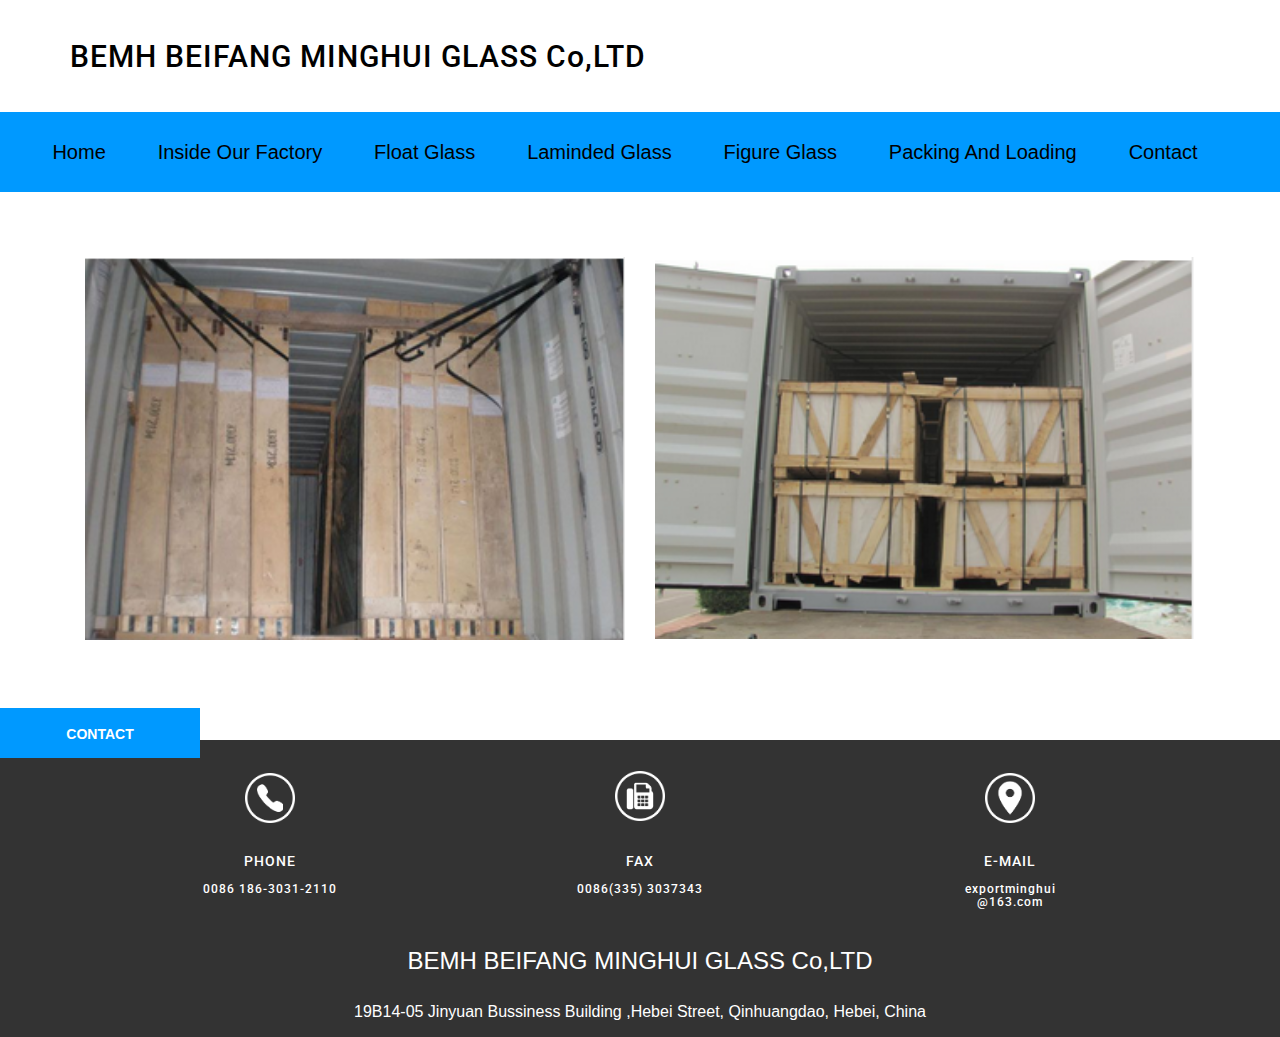
<file: packing.html>
<!DOCTYPE HTML>
<html>
<head>
<title>Packing And Loading</title>
<link href="css/bootstrap.css" rel="stylesheet" type="text/css" media="all">
<!-- jQuery (necessary for Bootstrap's JavaScript plugins) -->
<script src="js/jquery-1.11.0.min.js"></script>
<script src="js/bootstrap.min.js"></script>
<!-- Custom Theme files -->
<link href="css/style.css" rel="stylesheet" type="text/css" media="all"/>
<link href="css/font-awesome.min.css" rel="stylesheet" type="text/css" media="all" />
<!-- Custom Theme files -->
<meta name="viewport" content="width=device-width, initial-scale=1">
<meta http-equiv="Content-Type" content="text/html; charset=utf-8" />
<meta name="keywords" content="" />
<script type="application/x-javascript"> addEventListener("load", function() { setTimeout(hideURLbar, 0); }, false); function hideURLbar(){ window.scrollTo(0,1); } </script>


<link rel="stylesheet" href="http://fonts.googleapis.com/css?family=Roboto:400,100,300,500,700,900" 	type="text/css" media="all">
<link rel="stylesheet" href="http://fonts.googleapis.com/css?family=Raleway:900,800,700,600" type="text/css" media="all">
</head>
<body>
<!--header start here-->
<div class="header">
    <div class="container">
	  <div class="header-main">
		<div class="header-right">
				   <div class="logo">
				   	   <h1><a href="index.html">BEMH  BEIFANG MINGHUI GLASS Co,LTD</a></h1>
				   </div>
		    <div class="clearfix"> </div>
	     </div>	   
     </div>
   </div>
</div>
<!--header end here-->

<!--top nav start here-->
<div class="top-nav">
	<nav class="navbar navbar-default"  role="navigation">
		<div class="container-fluid">
				<button type="button" class="navbar-toggle collapsed" data-toggle="collapse" data-target="#bs-example-navbar-collapse-1">Menu						
				</button>
            <!-- Collect the nav links, forms, and other content for toggling -->
				<div class="collapse navbar-collapse" id="bs-example-navbar-collapse-1">
					<ul class="nav navbar-nav">
						<li class="hvr-bounce-to-bottom"><a href="index.html">Home</a></li>
						<li class="hvr-bounce-to-bottom"><a href="inside.html">Inside Our Factory</a></li>
						<li class="hvr-bounce-to-bottom"><a href="floatglass.html">Float Glass</a></li>
						<li class="hvr-bounce-to-bottom"><a href="laminatedglass.html">Laminded Glass</a></li>
						<li class="hvr-bounce-to-bottom"><a href="figureglass.html">Figure Glass</a></li>
						<li class="hvr-bounce-to-bottom"><a href="packing.html">Packing And Loading</a></li>
						<li class="hvr-bounce-to-bottom"><a href="#contact" class="scroll">Contact</a></li>
					</ul>	
					
				</div>	
		</div>
	</nav>		
</div>	
<!--top nav end here-->
<div class="inside">
    <p>
        PACKING AND LOADING
    </p>
</div>
<div class="packing_pic">
     <div class="container">
               <div class="col-xs-6 pac-left">
          <img class="item11" src="images/printed_factory/packing_01.png"/>
      </div>
     <div class="col-xs-6 pac-right">
         <img class="item22" src="images/printed_factory/packing_02.png"/>
     </div> 
     </div>
</div>

<!--contact-->
<div class="contact" id="contact">
		
<div class="footer">
  <div class="contactus">CONTACT</div>
     <div class="container">	  
		<div class="social">

             <div class="col-xs-4">
                <img id="img2" src="images/assets/phone.png"/> 
<!--                <h1><br/><br/>PHONE</h1><h2><br/>0086 186-3031-2110</h2>-->
            </div>
            <div class="col-xs-4">
              <img id="img3" src="images/assets/fax.png"/>
<!--              <h1><br/><br/>FAX</h1><h2><br/>0086(335) 3037343</h2>-->
            </div>
            <div class="col-xs-4">
                <img id="img1" src="images/assets/place.png"/>
<!--                  <h1><br/><br/>E-MAIL</h1><h2><br/>exportminghui@163.com</h2>-->
            </div>		
		</div>
		<br/>
   <div class="col-xs-12 social-text">

            <div class="col-xs-4">
                 <h1><br/><br/>PHONE</h1><h2><br/>0086 186-3031-2110</h2>
            </div>
             <div class="col-xs-4">
              <h1><br/><br/>FAX</h1><h2><br/>0086(335) 3037343</h2>
            </div>
            <div class="col-xs-4">
                  <h1><br/><br/>E-MAIL</h1><h2><br/>exportminghui<br/>@163.com</h2>
            </div>		
   </div>
    <div class="col-xs-12 footer-p">
             <p id="p1"><br/>BEMH BEIFANG MINGHUI GLASS Co,LTD</p><p id="p2"><br/>19B14-05 Jinyuan Bussiness Building ,Hebei Street, Qinhuangdao, Hebei, China </p>	
            </div>
     </div>
            
      <div class="clearfix"></div>
</div>
</div>
	<a href="#" id="toTop" style="display: block;"> <span id="toTopHover" style="opacity: 0;"> </span></a>
<!--contact-->
<!-- start-smoth-scrolling -->
<script type="text/javascript" src="js/move-top.js"></script>
       <script type="text/javascript" src="js/easing.js"></script>
		<script type="text/javascript">
			jQuery(document).ready(function($) {
				$(".scroll").click(function(event){		
					event.preventDefault();
					$('html,body').animate({scrollTop:$(this.hash).offset().top},1200);
				});
			});
		</script>
		<script type="text/javascript">
		$(document).ready(function() {
		$().UItoTop({ easingType: 'easeOutQuart' });
});
</script>

<!-- //end-smoth-scrolling -->
<!--script-->
<script src="js/modernizr.custom.97074.js"></script>
<script src="js/jquery.chocolat.js"></script>
		<link rel="stylesheet" href="css/chocolat.css" type="text/css"  media="all">
		<!--light-box-files -->
		<script type="text/javascript">
		$(function() {
			$('.gallery a').Chocolat();
		});
		</script>
<!--script-->
</body>
</html>
</file>
<file: css/chocolat.css>
body{
	margin:0;
	padding:0;
}
#Choco_overlay{
	background:#0f1c64  !important;
	position: fixed;
	top: 0;
	left: 0;
	z-index: 1000;
	width: 100%;
	height: 100%;
	display:none;
	padding:0;
	margin:0;
}
#Choco_content{
	display:none;
	width:800px;
	height:600px;
	z-index:1001;
	position:fixed;
	left:50%;
	top:50%;
	margin-left:-400px;
	margin-top:-300px;
	border-top:1px solid transparent;/*Yes, adjust image perfectly at the center of a box, don't know why.*/
}
#Choco_left_arrow{
	float:left;
	background-image:url(../images/prev.png)!important;
	background-position:12%;
	left:-20%;
}
#Choco_right_arrow{
	float:right;
	background-image:url(../images/next.png)!important;
	background-position:88%;
	left:20%;
}
.Choco_arrows{
	background-repeat:no-repeat;
	display:none;
	position:relative;
	cursor:pointer;
	width:49%;
	top:-100%;
	height:100%;
	margin-top:-30px;
}
#Choco_container_photo{
	text-align:center;
	width:800px;
	height:600px;
	/*background:url(../images/ajax-loader.gif) center center no-repeat;*/
}
#Choco_container_description{
	padding:0;
	height:26px;
	width:100%;
	color:#FFFFFF;
	font-family:Tahoma;
	clear:both;
	position:relative;
	font-size:12px;
	margin-top:-5px;
	overflow:hidden;
	visibility:hidden;
}
#Choco_container_title{
	float:left;
	padding:5px;
}
#Choco_container_via{
	padding:5px;
	float:right;
}
#Choco_container_via a{
	color:gray;
}
#Choco_container_via a:hover{
	color:white;
	background:gray;
}
#Choco_close{
	width:30px;
	height:25px;
	background-image:url(../images/close.png)!important;
	background-repeat:no-repeat;
	z-index:1002;
	cursor:pointer;
	margin: 0px 0px 15px 0px;
	display:none;
}
#Choco_loading{
	width:9px;
	height:11px;
	background-image:url(../images/loading.gif);
	background-repeat:no-repeat;
	z-index:1002;
	cursor:pointer;
	float:right;
	margin-top:-20px;
	display:none;
}
#Choco_bigImage{
	display:none;
	position:relative;
	width:100%;
	height:100%;
	margin-top:-5px;
}
</file>
<file: css/style.css>
/*-- Reset Code --*/
body {
	padding: 0;
	margin: 0;
	background: #FFF;
	font-family:Verdana, Geneva, sans-serif;
}
body a {
	transition: 0.5s all;
	-webkit-transition: 0.5s all;
	-moz-transition: 0.5s all;
	-o-transition: 0.5s all;
	-ms-transition: 0.5s all;
	text-decoration: none;
}
body a:hover {
	text-decoration: none;
}
body a:focus, a:hover {
	text-decoration: none;
}
input[type="button"], input[type="submit"] {
	transition: 0.5s all;
	-webkit-transition: 0.5s all;
	-moz-transition: 0.5s all;
	-o-transition: 0.5s all;
	-ms-transition: 0.5s all;
}
h1, h2, h3, h4, h5, h6 {
	margin: 0;
	padding: 0;
	text-align: center;
	font-family: 'Roboto', sans-serif;
	letter-spacing:1px;
}
p {
	margin:0;
}
ul {
	margin:0;
	padding:0;
}
label {
	margin:0;
}
a:focus, a:hover {
	text-decoration: none;
	outline: none
}
img {
	width: 100%;
}
/*-- //Reset Code --*/
/*--header start here--*/
.header {
   background-color:#FFF;
}
.logo {
    float: left;
}
span.menu {
  display: none;
}
.logo h1 a{
  color:#000;
  text-decoration: none;
/*  margin-left: -40px;*/
  font-size: 30px;
}
.header-main {
    padding: 2.6em 0;
}

/*----responsive-menu-start---*/
@media(max-width:768px){
.top-nav-left ul li{
	display:block;
	float:none;
	margin: 0em;
	padding: 0.6em 0;
	text-align: center;
}
.top-nav-left ul li a{
	color:#000;
}
.top-nav-left ul li a:hover{
	color:#000;
}
.top-nav-left ul{
	display:none;
	background:#000;
	position:absolute;
	width:100%;
	z-index: 999;
	left: 0%;
	margin: 0.7em 0em;
}
.top-nav-left span.menu{
	display: block;
	width: 100%;
	position:relative;
	padding: 0.8em 1em;
}
}
/*--header end here--*/

/*--top-nav--*/
.top-nav {
	width:100%;
	background:#09F;
}
ul.nav.navbar-nav{
    float: none;
    text-align: center;
    margin-left: -30px;
}
nav.navbar.navbar-default {
    background-color: #09F;
    border: none;
    margin: 0;
}
.navbar-nav > li {
    float: none;
    display: inline-block;
}
.navbar-default .navbar-nav > li > a {
	padding: 1.5em 1.2em;
    display: block;
    font-size: 1em;
    font-weight: 400;
    color: #000;
    text-decoration: none;
    font-size: 20px;
}
/*
.navbar-default .navbar-nav > li > a:hover, .navbar-default .navbar-nav > li > a:focus {
    color: #fff;
	background: #fea600 !important;
}
*/
/* Effect 11: text fill based on Lea Verou's animation http://dabblet.com/gist/6046779 */
/* Bounce To Bottom */
.hvr-bounce-to-bottom {
  display: inline-block;
  vertical-align: middle;
    background-color:#09F;
    color:#FFF;
  -webkit-transform: translateZ(0);  
  -ms-transform: translateZ(0);
  -o-transform: translateZ(0);
  -moz-transform: translateZ(0);
  transform: translateZ(0);
/*  box-shadow:0 0 250px #09F;*/
  -webkit-backface-visibility: hidden;
  backface-visibility: hidden;
  -moz-osx-font-smoothing: grayscale;
  position: relative;
  -webkit-transition-property: color;
  transition-property: color;
  -webkit-transition-duration: 0.5s;
  -moz-transition-duration: 0.5s;
  transition-duration: 0.5s;
}
.hvr-bounce-to-bottom:before {
  content: "";
  position: absolute;
  z-index: -1;
  top: 0;
  left: 0;
  right: 0;
  bottom: 0;
  color:#09F;
  background: #09F;
  -webkit-transform: scaleY(0);
  -o-transform: scaleY(0);
  -moz-transform: scaleY(0);
  transform: scaleY(0);
  -webkit-transform-origin: 50% 0;
  -o-transform-origin: 50% 0;
  transform-origin: 50% 0;
  -webkit-transition-property: transform;
  -o-transition-property: transform;
  transition-property: transform;
  -webkit-transition-duration: 0.5s;
  transition-duration: 0.5s;
  -webkit-transition-timing-function: ease-out;
  transition-timing-function: ease-out;
  background: #fea600;
}
.navbar-nav > li.hvr-bounce-to-bottom > a:hover,.navbar-nav > li > a:hover {
    color: #fff !important;
	background: #fea600!important;
}
/*
.hvr-bounce-to-bottom:hover:before, .hvr-bounce-to-bottom:focus:before, .hvr-bounce-to-bottom:active:before {
  -webkit-transform: scaleY(1);
  -o-transform: scaleY(1);
  transform: scaleY(1);
  -webkit-transition-timing-function: cubic-bezier(0.52, 1.64, 0.37, 0.66);
  -moz-transition-timing-function: cubic-bezier(0.52, 1.64, 0.37, 0.66);
  transition-timing-function: cubic-bezier(0.52, 1.64, 0.37, 0.66);
}
*/
/*
.navbar-default .navbar-nav > .active > a, .navbar-default .navbar-nav > .active > a:hover, .navbar-default .navbar-nav > .active > a:focus {
    color: #000;
   background: #fea600;
}
*/
/*--//top-nav--*/
/*--banner start here--*/
.banner{
  background:url(../images/assets/assets1.jpg) no-repeat 0px -50px;
  background-size: cover;
  min-height: 600px;
}
/*
.banner p{
    padding-left:40px;
	padding-top:80px;
	color:#FFF;
	font-size:70px;
	text-align:center;
	font-weight:500;
}
*/


/*--banner end here--*/
/*--introduction start here--*/
.intro{
	background-color:#09F;
	margin-left:0px;
    margin-top: 20px;
	width:200px;
	height:50px;
	text-align:center;
}
.intro span{
    display: inline-block;
	color:#FFF;
	font-weight:bold;
    padding-top:16px;
    float: left;
}
/*--introduction end here--*/
/*--about--*/
.about {
  padding-bottom:50px;

}
.about-left{
	text-align:center;
}
.ab-top {
	color:#000;
	padding-top:40px;
	padding-left:-200px;
	text-align:left;
	font-size:16px;
    line-height: 28px;
}
.ab-top span{
	font-weight:bold;
}
.about h4{
	font-size:20px;
	font-family:Tahoma, Geneva, sans-serif;
	font-weight:bold;
	margin-bottom:30px;
	color:#09F;
	text-align:left;
	margin-left:74px;
}
.about ul{
	font-size:15px;
  line-height: 30px;
  font-weight: 500;
  margin-top: -20px;
  margin-left: 90px;
}
.about li{
	color:#09F;
  font-weight:400;
	list-style-type:disc;
}
.about span{
	color:#000;
}

/*--bottom start here--*/
  .banner2 #pic_1{
/*  background:url(../images/assets/newyork2.jpg) no-repeat 0px -50px;*/
/*  min-height: 550px;*/
  margin-bottom:50px;
   width:100%;
}

/*
#yinhao{
  font-weight:700;
  font: 1.5em/1.6em Georgia, "Times New Roman", Times, serif;
  color:#FFF;
}
#yinhao2{
  font-weight:700;
  font: 1.5em/0.6em Georgia, "Times New Roman", Times, serif;
  color:#FFF;
}
.bottom p{
	padding-left:40px;
	padding-top:150px;
	color:#FFF;
	font-size:40px;
	text-align:center;
	font-weight:600;
  line-height: 75px;
}
*/

/*--bottom end here--*/


/*--footer--*/
.footer {
    margin-top: 0em;
   background:#333;
    padding: 2em 0 1em;
/*    text-align: center;*/
}
.contactus{
    display:block;
	background-color:#09F;
	color:#FFF;
	margin-left:0px;
	margin-top:-60px;
	width:200px;
	height:50px;
	text-align:center;
	padding-top:16px;
	font-weight:bold;
}

.footer-p #p1{
    color:#FFF;
	font-size:24px;
    text-align: center;
}
.footer-p #p2{
	color:#FFF;
	font-size:16px;
	text-align:center;
}
.social-text h1{
/*	margin-top:-10px;*/
	font-size:14px;
	color:#FFF;
}
.social-text h2{
	font-size:12px;
	color:#FFF;
}

.social #img1{
	width:50px;
	height:50px;
	margin-top:15px;
	margin-left:140px;
}
.social #img2{
	width:50px;
	height:50px;
	margin-top:15px;
    margin-left:160px;
}

.social #img3{
	width:50px;
	height:50px;
	margin-top:13px;
    margin-left: 150px;
/*	margin-left:150px;*/
}
#toTop {
	display: none;
	text-decoration: none;
	position: fixed;
	bottom: 10px;
	right: 10px;
	overflow: hidden;
	width: 48px;
	height: 48px;
	border: none;
	text-indent: 100%;
	background: url(../images/arrow.1.png) no-repeat 0px 0px;
}
#toTop:hover{
	outline: none;
}
/*--//footer--*/
@media(max-width:1440px){

}
@media(max-width:1366px){
}
@media(max-width:1280px){
.social #img2{
	width:50px;
	height:50px;
	margin-top:15px;
    margin-left:160px;
}
.social #img3{
	width:50px;
	height:50px;
	margin-top:13px;
    margin-left: 150px;
}
  .social #img1{
	width:50px;
	height:50px;
	margin-top:15px;
	margin-left:140px;
}
}
@media(max-width:1200px){
.social #img2{
	width:50px;
	height:50px;
	margin-top:15px;
    margin-left:120px;
}
.social #img3{
	width:50px;
	height:50px;
	margin-top:13px;
    margin-left: 120px;
}
  .social #img1{
	width:50px;
	height:50px;
	margin-top:15px;
	margin-left:110px;
}
}
@media(max-width:1150px){
.social #img2{
	width:50px;
	height:50px;
	margin-top:15px;
    margin-left:130px;
}
.social #img3{
	width:50px;
	height:50px;
	margin-top:13px;
    margin-left: 120px;
}
  .social #img1{
	width:50px;
	height:50px;
	margin-top:15px;
	margin-left:110px;
}
}
@media(max-width:1080px){
	.navbar-default .navbar-nav > li > a {
		padding: 1.4em 2.3em;
	}
	.banner {
		min-height: 560px;
	}
	.contact-grids iframe {
		height: 300px;
	}

.social #img2{
	width:50px;
	height:50px;
	margin-top:15px;
    margin-left:120px;
}
.social #img3{
	width:50px;
	height:50px;
	margin-top:13px;
    margin-left: 110px;
}
  .social #img1{
	width:50px;
	height:50px;
	margin-top:15px;
	margin-left:100px;
}
}
@media(max-width:1024px){
	.banner {
		min-height: 520px;
	}

	.da-thumbs li a div h5 {
		margin: 1.5em 0 0 0;
	}
}
@media(max-width:991px){
	.navbar-default .navbar-nav > li > a {
		padding: 1.4em 1.37em;
	}

	.banner {
		min-height: 500px;
	}
	.about-left {
		width: 45%;
		float: none;
		margin:0 auto;
	}
	.about-right {
		width: 100%;
		float: none;
		padding:0;
	}
	.about-right h3 {
		margin: 25px 0 1em;
	}
	.ab-lft {
		width: 50%;
		float: left;
		padding-left:0;
	}
	.ab-top h3 {
		font-size: 3.5em;
	}
	.about h5 {
		font-size: 1.7em;
	}
	.services-left {
		width:16.6%;
		float:left;
	}
	span.glyphicon.glyphicon-folder-open, span.glyphicon.glyphicon-log-in, span.glyphicon.glyphicon-cog, span.glyphicon.glyphicon-user, span.glyphicon.glyphicon-comment, span.glyphicon.glyphicon-globe {
		font-size: 3em;
	}
	.services h4 {
		font-size: 1em;
	}
	.da-thumbs li a div h5 {
		 margin: 0.7em 0 0 0; 
		 font-size:1.5em;
	}
	.da-thumbs li a div span {
		line-height: 23px;
	}
	.agile_team_grid{
		width:25%;
		float:left;
		padding:0 7px;
	}
	.agile_team_grid1 h3 {
		font-size: 1.2em;
	}
	ul.social-icons li a {
		font-size: 15px;
		padding: 8px 13px;
	}
	.news-grids{
		width:33.3%;
		float:left;
	}
	.news-info h4 {
		font-size: 1.3em;
		padding: 15px 12px;
	}
	.col-md-8.contact-grids {
		width: 66.6%;
		float: left;
	}
	.col-md-4.contact-grids {
		width: 33.3%;
		float: left;
	}
	.contact-grids p {
		width:100%;
	}
    .social #img2{
	width:50px;
	height:50px;
	margin-top:15px;
    margin-left:90px;
}
.social #img3{
	width:50px;
	height:50px;
	margin-top:13px;
    margin-left: 80px;
}
  .social #img1{
	width:50px;
	height:50px;
	margin-top:15px;
	margin-left:70px;
}
}
@media(max-width:966px){

}
@media(max-width:900px){
	.banner {
		min-height: 440px;
	}
}
@media(max-width:800px){
	.banner {
		min-height: 370px;
	}
	.news,.team ,.gallery,.services,.about {
		padding: 3.5em 0;
	}
	.contact{
		padding:3.5em 0 0 0;
	}
	.contact-info{
		margin-bottom:3.5em;
	}
	.services h3,.gallery h3,.team h3,.news h3,.contact h3 {
		margin: 0px 0 1em;
	}
	.news-info {
		margin-top: 0;
	}
	.news {
		background: url('../images/eventsbg.jpg') no-repeat -238px -75px;
		background-attachment:fixed;
	}
}
@media(max-width:768px){
	.banner {
		min-height: 350px;
	}
}
@media(max-width:736px){
	.navbar-default .navbar-toggle:hover, .navbar-default .navbar-toggle:focus {
		background-color: #041366;
	}
	button.navbar-toggle {
		display: block;
		width: 16%;
		font-size: 1.6em;
		padding: 11px 10px;
		margin: 0 auto;
		border: none;
	}
	.navbar-toggle {
		float:none;
	}
	nav.navbar.navbar-default {
		background-color: #FFf;
		z-index: 99999;
	}
	.navbar-default .navbar-toggle {
		width:20%;
	}
	div#bs-example-navbar-collapse-1 {
		padding: 0;
	}
	.navbar-nav {
		margin: 0;
	}
	.navbar-nav > li {
		display: block;
	}
	.navbar-default .navbar-nav > li > a {
		padding: 1em 1em;
		font-size: 1.3em;
	}
	.navbar-default .navbar-collapse, .navbar-default .navbar-form {
		border:none;
	}
	.navbar-nav {
		margin: 0;
	}
	.navbar-default .navbar-toggle {
		border:none;
		background: #fea500;
		border-radius:0;
		color:#fff;
	}
	.banner {
		min-height: 330px;
	}
	.da-thumbs li a div span {
		margin:0;
	}
}
@media(max-width:667px){

	.header-main {
		padding: 0.8em 0;
	}
	.banner {
		min-height: 280px;
	}
	.about-left {
		width: 52%;
	}
	.services-left {
		width: 33.3%;
		float: left;
	}
	.da-thumbs li {
		width: 49.6%;
	}
	.da-thumbs li a div h5 {
		margin: 1.7em 0 0 0;
		font-size: 2.5em;
	}
	.da-thumbs li a div span {
		font-size:14px;
		width:90%;
		margin:0 auto;
	}
	.agile_team_grid1 h3 {
		font-size: 1em;
	}
	.agile_team_grid1 p {
		font-size: 12px;
	}
	.news-info h4 span {
		font-size: 1.5em;
		margin-right: 0.3em;
	}
	ul.social-icons li a {
		font-size: 15px;
		padding: 8px 10px;
	}
   .social #img2{
	width:50px;
	height:50px;
	margin-top:15px;
    margin-left:80px;
}
.social #img3{
	width:50px;
	height:50px;
	margin-top:13px;
    margin-left: 70px;
}
  .social #img1{
	width:50px;
	height:50px;
	margin-top:15px;
	margin-left:60px;
}
}
@media(max-width:640px){
    .logo{
        width:100%;
        text-align: center;
    }
    .logo h1 a{
        font-size:24px;
    }
	.banner {
		min-height: 325px;
		background-position:0px -90px;
	
	}
	ul.social-icons li a {
		font-size: 15px;
		padding: 5px 9px;
	}
	.news-grids {
		width: 60%;
		float: none;
		margin: 0 auto;
	}
	.agileinfo{
		margin:30px auto;
	}
}
@media(max-width:600px){
    .logo{
        width:100%;
        text-align: center;
        font-size: 20px;
    }

	.banner {
		background-position: 0px -62px;
	}
	.about-left {
		width: 60%;
	}
	.da-thumbs li a div span {
		width: 95%;
	}
	.agile_team_grid {
		width: 50%;
		float: left;
		padding: 0 15px;
	}
	.agile1,.agile2{
		margin-bottom:20px;
	}
.social #img2{
	width:50px;
	height:50px;
	margin-top:15px;
    margin-left:60px;
}
.social #img3{
	width:50px;
	height:50px;
	margin-top:13px;
    margin-left: 50px;
}
  .social #img1{
	width:50px;
	height:50px;
	margin-top:15px;
	margin-left:40px;
}
}
@media(max-width:568px){

	.banner {
		background-position: 0px -41px;
	}
	ul.social-icons li a {
		font-size: 15px;
		padding: 5px 12px;
	}
     .social #img2{
	width:50px;
	height:50px;
	margin-top:15px;
    margin-left:60px;
}
.social #img3{
	width:50px;
	height:50px;
	margin-top:13px;
    margin-left: 50px;
}
  .social #img1{
	width:50px;
	height:50px;
	margin-top:15px;
	margin-left:40px;
}
}
@media(max-width:480px){


.logo h1 a{
  color:#000;
  text-decoration: none;
/*  margin-left: -40px;*/
  font-size: 18px;
}
	.banner {
		min-height: 270px;
	}
	.about-left {
		width: 80%;
	}
	.about h4 {
		font-size: 1.1em;
	}
	.da-thumbs li a div h5 {
		margin: 1em 0 0 0;
		font-size: 2em;
	}
	.da-thumbs li a div span {
		width: 91%;
	}
	.news-grids {
		width: 80%;
	}
	.col-md-8.contact-grids,.col-md-4.contact-grids {
		width:100%;
		float: none;
	}
	.col-md-4.contact-grids {
		margin-top:15px;
	}
   .social #img2{
	width:50px;
	height:50px;
	margin-top:15px;
    margin-left:40px;
}
.social #img3{
	width:50px;
	height:50px;
	margin-top:13px;
    margin-left: 30px;
}
  .social #img1{
	width:50px;
	height:50px;
	margin-top:15px;
	margin-left:20px;
}
}
@media(max-width:414px){
	.navbar-default .navbar-toggle {
		font-size:18px;
	}
	button.navbar-toggle {
		padding: 13px 10px;
	}
	.banner {
		min-height: 270px;
		background-position: 0px 0px;
	}
	.about-left {
		width: 90%;
	}
	.ab-lft {
		width: 100%;
		padding:0;
		margin-bottom:15px;
	}
	.news, .team, .gallery, .services, .about {
		padding: 2em 0;
	}
	.contact {
		padding: 2em 0 0 0;
	}
	.contact-info {
		margin-bottom: 2em;
	}
	.services{
		padding-top:0em;
	}
	.da-thumbs li a div h5 {
		margin: 0.8em 0 0 0;
		font-size: 1.8em;
	}
	.da-thumbs li a div span {
		font-size: 13px;
	}
	.news-grids {
		width: 90%;
	}
	.footer h3{
		margin-bottom:0.5em;
	}
	.social {
		margin-bottom: 1em;
	}
    .social #img2{
	width:50px;
	height:50px;
	margin-top:15px;
    margin-left:34px;
}
.social #img3{
	width:50px;
	height:50px;
	margin-top:13px;
    margin-left: 24px;
}
  .social #img1{
	width:50px;
	height:50px;
	margin-top:15px;
	margin-left:14px;
}
}
@media(max-width:384px){
	.logo {
		float: left;
		width: 50%;
	}
	.phone{
		float: left;
		width: 50%;
	}
	.form-group {
		position: relative;
		float: left;
		width: 70%;
		margin:10px 0 10px 15%;
	}
	.services h3, .gallery h3, .team h3, .news h3, .contact h3 {
		font-size:30px;
	}
	.agile_team_grid1 h3 {
		font-size: 1em;
	}
	.services-left {
		width: 50%;
		float: left;
	}
	.da-thumbs li a div span {
		font-size: 12px;
		line-height: 20px;
	}
	.agile_team_grid {
		padding: 0 8px;
	}
	.news-grids {
		width: 100%;
	}
	.contact-grids iframe {
		height: 250px;
	}
}
@media(max-width:375px){
    .logo{
    width:360px;
    text-align: center;
    }
 .logo h1{
margin-left: -30px;
  color:#000;
  text-decoration: none;
/*  margin-left: -40px;*/
  font-size: 10px;
}
	.about-left {
		width: 100%;
	}
	ul.social-icons li a {
		font-size: 13px;
		padding: 5px 10px;
	}
    .social #img2{
	width:50px;
	height:50px;
	margin-top:15px;
    margin-left:26px;
}
.social #img3{
	width:50px;
	height:50px;
	margin-top:13px;
    margin-left: 18px;
}
  .social #img1{
	width:50px;
	height:50px;
	margin-top:15px;
	margin-left:6px;
}
}
@media(max-width:360px){
    .logo{
        width:360px;
        text-align: center;
    }
 .logo h1{
margin-left: -30px;
  color:#000;
  text-decoration: none;
/*  margin-left: -40px;*/
  font-size: 10px;
}
   .social #img2{
	width:50px;
	height:50px;
	margin-top:15px;
    margin-left:26px;
}
.social #img3{
	width:50px;
	height:50px;
	margin-top:13px;
    margin-left: 16px;
}
  .social #img1{
	width:50px;
	height:50px;
	margin-top:15px;
	margin-left:6px;
}
}
@media(max-width:320px){
	.navbar-default .navbar-toggle {
		font-size: 14px;
	}
	.navbar-default .navbar-nav > li > a {
		padding: 10px 1em;
		font-size: 1em;
	}
	.navbar {
    min-height: 43px;
	}
	.banner {
    min-height: 215px;
	}
	.ab-top h3 {
		font-size: 3em;
	}
	.about h5 {
		font-size: 1.4em;
	}
	.ab-top {
		padding: 1.2em;
	}
	.da-thumbs li {
		width: 100%;
	}
	.da-thumbs li a div h5 {
		margin: 2.8em 0 0 0;
		font-size: 1.8em;
	}
	.agile_team_grid {
		width: 100%;
		float: left;
	}
	.agile3{
		margin-bottom:20px;
	}
	.contact-grids input[type="submit"] {
		font-size:13.5px;
	}
   .social #img2{
	width:50px;
	height:50px;
	margin-top:15px;
    margin-left:20px;
}
.social #img3{
	width:50px;
	height:50px;
	margin-top:13px;
    margin-left: 10px;
}
  .social #img1{
	width:50px;
	height:50px;
	margin-top:15px;
	margin-left:0px;
}
}


<!--insideourfactory-->
.inside-container{
    margin-bottom: 180px;
}
.pic-left{
    margin-bottom: 30px;
    padding-bottom: 30px;
}
.item1 {
    width:260px;
    height:200px;
    margin-bottom: 10px;
    margin-left: -50px;
/*
    margin-top:-140px;
    margin-left:380px;
    margin-bottom: -350px;
*/
}
.item2 {
    width:260px;
    height:200px;
    margin-bottom: 10px;
/*
    margin-top:10px;
    margin-left:50px;
*/
}
.item3 {
    width:260px;
    height:200px;
    margin-bottom: 10px;
    margin-left: -50px;
/*
    margin-top:20px;
    margin-left:110px;
*/
}

.item4 {
     width:260px;
    height:200px;
    margin-bottom: 10px;
/*
    margin-left:430px;
    margin-top:-240px;
*/
}
.item5 {
    width:260px;
    height:200px;
    margin-bottom: 10px;
    margin-left: -50px;
/*
    margin-left:50px;
    margin-top:20px;
*/
}
.item6 {
    width:260px;
    height:200px;
    margin-bottom: 10px;
/*
    margin-left:420px;
    margin-top:-250px;
*/
}
/*
.pic-left {
    margin-bottom: 90px;
    margin-top: 0px;
}
*/
.inside-text {

    background-color:#3e3c3c; 
    margin-bottom: 30px;
}
.inside-text p {
    color:aliceblue;
    font-size:17px;
    padding-left: 36px;
    padding-right: 20px;
    padding-top:30px;
    padding-bottom: 20px;
    line-height: 28px;
}
<!--insideourfactoryend-->
<!--packing -->
.inside {
    background:#000000;
    margin-bottom: 60px;
}
.inside p {
  padding-top:18px;
  padding-bottom:18px;
  color:#fff;
  font-size: 20px;
  text-align:center;
  font-weight:600;
}
.packing_pic{
    margin-bottom: 100px;
}
<!--packingendshere-->
</file>
<file: css/styleglass.css>
/*-- Reset Code --*/
body {
	padding: 0;
	margin: 0;
	background: #FFF;
	font-family:Verdana, Geneva, sans-serif;
}
body a {
	transition: 0.5s all;
	-webkit-transition: 0.5s all;
	-moz-transition: 0.5s all;
	-o-transition: 0.5s all;
	-ms-transition: 0.5s all;
	text-decoration: none;
}
body a:hover {
	text-decoration: none;
}
body a:focus, a:hover {
	text-decoration: none;
}
input[type="button"], input[type="submit"] {
	transition: 0.5s all;
	-webkit-transition: 0.5s all;
	-moz-transition: 0.5s all;
	-o-transition: 0.5s all;
	-ms-transition: 0.5s all;
}
h1, h2, h3, h4, h5, h6 {
	margin: 0;
	padding: 0;
	text-align: center;
	font-family: 'Roboto', sans-serif;
	letter-spacing:1px;
}
p {
	margin:0;
}
ul {
	margin:0;
	padding:0;
}
label {
	margin:0;
}
a:focus, a:hover {
	text-decoration: none;
	outline: none
}
img {
	width: 100%;
}
/*-- //Reset Code --*/
/*--header start here--*/
.header {
   background-color:#FFF;
}
.logo {
    float: left;
}
span.menu {
  display: none;
}
.logo h1 a{
  color:#000;
  text-decoration: none;
  margin-left: -40px;
  font-size: 30px;
}
.header-main {
    padding: 2.6em 0;
}

/*----responsive-menu-start---*/
@media(max-width:768px){
.top-nav-left ul li{
	display:block;
	float:none;
	margin: 0em;
	padding: 0.6em 0;
	text-align: center;
}
.top-nav-left ul li a{
	color:#000;
}
.top-nav-left ul li a:hover{
	color:#000;
}
.top-nav-left ul{
	display:none;
	background:#000;
	position:absolute;
	width:100%;
	z-index: 999;
	left: 0%;
	margin: 0.7em 0em;
}
.top-nav-left span.menu{
	display: block;
	width: 100%;
	position:relative;
	padding: 0.8em 1em;
}
}
/*--header end here--*/

/*--top-nav--*/
.top-nav {
	width:100%;
	background:#09F;
}
ul.nav.navbar-nav{
    float: none;
    text-align: center;
    margin-left: -30px;
}
nav.navbar.navbar-default {
    background-color: #09F;
    border: none;
    margin: 0;
}
.navbar-nav > li {
    float: none;
    display: inline-block;
}
.navbar-default .navbar-nav > li > a {
	padding: 1.5em 1.2em;
    display: block;
    font-size: 1em;
    font-weight: 400;
    color: #000;
    text-decoration: none;
    font-size: 20px;
}
/*
.navbar-default .navbar-nav > li > a:hover, .navbar-default .navbar-nav > li > a:focus {
    color: #fff;
	background: #fea600 !important;
}
*/
/* Effect 11: text fill based on Lea Verou's animation http://dabblet.com/gist/6046779 */
/* Bounce To Bottom */
.hvr-bounce-to-bottom {
  display: inline-block;
  vertical-align: middle;
    background-color:#09F;
    color:#FFF;
  -webkit-transform: translateZ(0);  
  -ms-transform: translateZ(0);
  -o-transform: translateZ(0);
  -moz-transform: translateZ(0);
  transform: translateZ(0);
/*  box-shadow:0 0 250px #09F;*/
  -webkit-backface-visibility: hidden;
  backface-visibility: hidden;
  -moz-osx-font-smoothing: grayscale;
  position: relative;
  -webkit-transition-property: color;
  transition-property: color;
  -webkit-transition-duration: 0.5s;
  -moz-transition-duration: 0.5s;
  transition-duration: 0.5s;
}
.hvr-bounce-to-bottom:before {
  content: "";
  position: absolute;
  z-index: -1;
  top: 0;
  left: 0;
  right: 0;
  bottom: 0;
  color:#09F;
  background: #09F;
  -webkit-transform: scaleY(0);
  -o-transform: scaleY(0);
  -moz-transform: scaleY(0);
  transform: scaleY(0);
  -webkit-transform-origin: 50% 0;
  -o-transform-origin: 50% 0;
  transform-origin: 50% 0;
  -webkit-transition-property: transform;
  -o-transition-property: transform;
  transition-property: transform;
  -webkit-transition-duration: 0.5s;
  transition-duration: 0.5s;
  -webkit-transition-timing-function: ease-out;
  transition-timing-function: ease-out;
  background: #fea600;
}
.navbar-nav > li.hvr-bounce-to-bottom > a:hover,.navbar-nav > li > a:hover {
    color: #fff !important;
	background: #fea600!important;
}
/*
.hvr-bounce-to-bottom:hover:before, .hvr-bounce-to-bottom:focus:before, .hvr-bounce-to-bottom:active:before {
  -webkit-transform: scaleY(1);
  -o-transform: scaleY(1);
  transform: scaleY(1);
  -webkit-transition-timing-function: cubic-bezier(0.52, 1.64, 0.37, 0.66);
  -moz-transition-timing-function: cubic-bezier(0.52, 1.64, 0.37, 0.66);
  transition-timing-function: cubic-bezier(0.52, 1.64, 0.37, 0.66);
}
*/
/*
.navbar-default .navbar-nav > .active > a, .navbar-default .navbar-nav > .active > a:hover, .navbar-default .navbar-nav > .active > a:focus {
    color: #000;
   background: #fea600;
}
*/
/*--//top-nav--*/

/*--banner start here--*/
.banner {
  background:url(../images/assets/assets1.png) no-repeat 0px -148px;
  background-size: cover;
  min-height: 600px;
}
.banner p{
	padding-left:40px;
	padding-top:80px;
	color:#FFF;
	font-size:70px;
	text-align:center;
	font-weight:500;
}

/*--banner end here--*/

/*--product start here--*/
.product-header{
  background:#000000;
  margin-bottom:160px;
}
.product-header p {
  padding-top:18px;
  padding-bottom:18px;
  color:#fff;
  font-size: 20px;
  text-align:center;
  font-weight:600;
}
.product{
  margin-top: -105px;
  margin-bottom:100px;
}
.line{
  margin-bottom:20px;
}
.img-responsive {
  display: block;
  height: 320px;
  max-width: 100%;
}
#pop-up{
  position:fixed;
  z-index:1001;
}
#mask{
  background: #000;
  opacity: 0.85;
  filter:alpha(opacity=85);
  position:absolute;
  left:0;
  top:0;
  z-index:1000;
}
#contentt-title{
  font-family: bold;
  color:#fff;
  font-size: 22px;
}
#contentt{
  font-family: 500;
  text-align: left;
  color: #fff;
  margin-top: -170px;
  padding-top: 390px;
  line-height: 28px;
  width:680px;
}
#close{ 
  background:url(../images/closes.png) no-repeat; 
  width:30px; 
  height:30px; 
  cursor:pointer; 
  position:absolute; 
  right:5px; 
  top:3px; 
  text-indent:-999em;
}
#prepage{
  color:#fff;
  font-size: 15px;
  font-weight:bold;
}
.pull-right{
  margin-left: 850px;
}
#nextpage{
  color:#fff;
  font-size: 15px;
  font-weight:bold;
}
/*--product end here--*/

/*--about--*/
.about {
  padding-bottom:100px;
	margin-top:-50px;
}
.about-left{
	text-align:center;
}
.about .introduction{
  display:block;
	background-color:#09F;
	color:#FFF;
	margin-left:0px;
	margin-top:-60px;
	width:200px;
	height:50px;
	text-align:center;
	padding-top:16px;
	font-weight:bold;
}
.ab-top {
	width:650px;
	color:#000;
	padding-top:40px;
	padding-left:-200px;
	text-align:left;
	font-size:16px;
  line-height: 28px;
}
.ab-top span{
	font-weight:bold;
}
.about h4{
	font-size:20px;
	font-family:Tahoma, Geneva, sans-serif;
	font-weight:bold;
	margin-bottom:30px;
	color:#09F;
	text-align:left;
	margin-left:74px;
}
.about ul{
	font-size:15px;
  line-height: 30px;
  font-weight: 500;
  margin-top: -20px;
  margin-left: 90px;
}
.about li{
	color:#09F;
  font-weight:400;
	list-style-type:disc;
}
.about span{
	color:#000;
}
/*--about--*/

/*--bottom start here--*/
.bottom {
  background:url(../images/assets/newyork.jpg) no-repeat 0px -148px;
  background-size: cover;
  min-height: 600px;
  margin-bottom:100px;
}
#yinhao{
  font-weight:700;
  font: 1.5em/1.6em Georgia, "Times New Roman", Times, serif;
  color:#FFF;
}
#yinhao2{
  font-weight:700;
  font: 1.5em/0.6em Georgia, "Times New Roman", Times, serif;
  color:#FFF;
}
.bottom p{
	padding-left:40px;
	padding-top:150px;
	color:#FFF;
	font-size:40px;
	text-align:center;
	font-weight:600;
  line-height: 75px;
}

/*--bottom end here--*/

/*--footer--*/
.footer {
    margin-top: 0em;
   background:#333;
    padding: 2em 0 1em;
/*    text-align: center;*/
}
.contactus{
    display:block;
	background-color:#09F;
	color:#FFF;
	margin-left:0px;
	margin-top:-60px;
	width:200px;
	height:50px;
	text-align:center;
	padding-top:16px;
	font-weight:bold;
}

.footer-p #p1{
    color:#FFF;
	font-size:24px;
    text-align: center;
}
.footer-p #p2{
	color:#FFF;
	font-size:16px;
	text-align:center;
}
.social-text h1{
/*	margin-top:-10px;*/
	font-size:14px;
	color:#FFF;
}
.social-text h2{
	font-size:12px;
	color:#FFF;
}

.social #img1{
	width:50px;
	height:50px;
	margin-top:15px;
	margin-left:140px;
}
.social #img2{
	width:50px;
	height:50px;
	margin-top:15px;
    margin-left:160px;
}

.social #img3{
	width:50px;
	height:50px;
	margin-top:13px;
    margin-left: 150px;
/*	margin-left:150px;*/
}
#toTop {
	display: none;
	text-decoration: none;
	position: fixed;
	bottom: 10px;
	right: 10px;
	overflow: hidden;
	width: 48px;
	height: 48px;
	border: none;
	text-indent: 100%;
	background: url(../images/arrow.1.png) no-repeat 0px 0px;
}
#toTop:hover{
	outline: none;
}
/*--//footer--*/
@media(max-width:1440px){

}
@media(max-width:1366px){
}
@media(max-width:1300px){
  .pull-right{
  margin-left:850px;
}
}
@media(max-width:1280px){
.social #img2{
	width:50px;
	height:50px;
	margin-top:15px;
    margin-left:160px;
}
.social #img3{
	width:50px;
	height:50px;
	margin-top:13px;
    margin-left: 150px;
}
  .social #img1{
	width:50px;
	height:50px;
	margin-top:15px;
	margin-left:140px;
}
}
@media(max-width:1200px){
.social #img2{
	width:50px;
	height:50px;
	margin-top:15px;
    margin-left:120px;
}
.social #img3{
	width:50px;
	height:50px;
	margin-top:13px;
    margin-left: 120px;
}
  .social #img1{
	width:50px;
	height:50px;
	margin-top:15px;
	margin-left:110px;
}
    .img-responsive {
  display: block;
  height: 270px;
  max-width: 100%;
}
  .pull-right{
  margin-left:640px;
}
}
@media(max-width:1150px){
.social #img2{
	width:50px;
	height:50px;
	margin-top:15px;
    margin-left:130px;
}
.social #img3{
	width:50px;
	height:50px;
	margin-top:13px;
    margin-left: 120px;
}
  .social #img1{
	width:50px;
	height:50px;
	margin-top:15px;
	margin-left:110px;
}
}
@media(max-width:1100px){
  .img-responsive {
  display: block;
  height: 250px;
  max-width: 100%;
}
.pull-right{
  margin-left: 660px;
}
#prepage{
  color:#fff;
  font-size: 14px;
  font-weight:bold;
}
#nextpage{
  color:#fff;
  font-size: 14px;
  font-weight:bold;
}
}
@media(max-width:1080px){
	.navbar-default .navbar-nav > li > a {
		padding: 1.4em 2.3em;
	}
	.banner {
		min-height: 560px;
	}
	.contact-grids iframe {
		height: 300px;
	}

.social #img2{
	width:50px;
	height:50px;
	margin-top:15px;
    margin-left:120px;
}
.social #img3{
	width:50px;
	height:50px;
	margin-top:13px;
    margin-left: 110px;
}
  .social #img1{
	width:50px;
	height:50px;
	margin-top:15px;
	margin-left:100px;
}
}
@media(max-width:1024px){
	.banner {
		min-height: 520px;
	}

	.da-thumbs li a div h5 {
		margin: 1.5em 0 0 0;
	}
}
@media(max-width:991px){
	.navbar-default .navbar-nav > li > a {
		padding: 1.4em 1.37em;
	}

	.banner {
		min-height: 500px;
	}
	.about-left {
		width: 45%;
		float: none;
		margin:0 auto;
	}
	.about-right {
		width: 100%;
		float: none;
		padding:0;
	}
	.about-right h3 {
		margin: 25px 0 1em;
	}
	.ab-lft {
		width: 50%;
		float: left;
		padding-left:0;
	}
	.ab-top h3 {
		font-size: 3.5em;
	}
	.about h5 {
		font-size: 1.7em;
	}
	.services-left {
		width:16.6%;
		float:left;
	}
	span.glyphicon.glyphicon-folder-open, span.glyphicon.glyphicon-log-in, span.glyphicon.glyphicon-cog, span.glyphicon.glyphicon-user, span.glyphicon.glyphicon-comment, span.glyphicon.glyphicon-globe {
		font-size: 3em;
	}
	.services h4 {
		font-size: 1em;
	}
	.da-thumbs li a div h5 {
		 margin: 0.7em 0 0 0; 
		 font-size:1.5em;
	}
	.da-thumbs li a div span {
		line-height: 23px;
	}
	.agile_team_grid{
		width:25%;
		float:left;
		padding:0 7px;
	}
	.agile_team_grid1 h3 {
		font-size: 1.2em;
	}
	ul.social-icons li a {
		font-size: 15px;
		padding: 8px 13px;
	}
	.news-grids{
		width:33.3%;
		float:left;
	}
	.news-info h4 {
		font-size: 1.3em;
		padding: 15px 12px;
	}
	.col-md-8.contact-grids {
		width: 66.6%;
		float: left;
	}
	.col-md-4.contact-grids {
		width: 33.3%;
		float: left;
	}
	.contact-grids p {
		width:100%;
	}
    .social #img2{
	width:50px;
	height:50px;
	margin-top:15px;
    margin-left:90px;
}
.social #img3{
	width:50px;
	height:50px;
	margin-top:13px;
    margin-left: 80px;
}
  .social #img1{
	width:50px;
	height:50px;
	margin-top:15px;
	margin-left:70px;
}
  .img-responsive {
  display: block;
  height: 220px;
  max-width: 100%;
}
.pull-right{
  margin-left: 455px;
}
#prepage{
  color:#fff;
  font-size: 13px;
  font-weight:bold;
}
#nextpage{
  color:#fff;
  font-size: 13px;
  font-weight:bold;
}
}
@media(max-width:966px){

}
@media(max-width:950px){
.pull-right{
  margin-left: 455px;
}
}
@media(max-width:900px){
	.banner {
		min-height: 440px;
	}
}
@media(max-width:800px){
	.banner {
		min-height: 370px;
	}
	.news,.team ,.gallery,.services,.about {
		padding: 3.5em 0;
	}
	.contact{
		padding:3.5em 0 0 0;
	}
	.contact-info{
		margin-bottom:3.5em;
	}
	.services h3,.gallery h3,.team h3,.news h3,.contact h3 {
		margin: 0px 0 1em;
	}
	.news-info {
		margin-top: 0;
	}
	.news {
		background: url('../images/eventsbg.jpg') no-repeat -238px -75px;
		background-attachment:fixed;
	}
	    .img-responsive {
  display: block;
  height: 200px;
  max-width: 100%;
}
  .pull-right{
  margin-left: 445px;
}
}
@media(max-width:768px){
	.banner {
		min-height: 350px;
	}
	    .pull-right{
  margin-left: 455px;
}
}
@media(max-width:736px){
	.navbar-default .navbar-toggle:hover, .navbar-default .navbar-toggle:focus {
		background-color: #041366;
	}
	button.navbar-toggle {
		display: block;
		width: 16%;
		font-size: 1.6em;
		padding: 11px 10px;
		margin: 0 auto;
		border: none;
	}
	.navbar-toggle {
		float:none;
	}
	nav.navbar.navbar-default {
		background-color: #FFf;
		z-index: 999;
	}
	.navbar-default .navbar-toggle {
		width:20%;
	}
	div#bs-example-navbar-collapse-1 {
		padding: 0;
	}
	.navbar-nav {
		margin: 0;
	}
	.navbar-nav > li {
		display: block;
	}
	.navbar-default .navbar-nav > li > a {
		padding: 1em 1em;
		font-size: 1.3em;
	}
	.navbar-default .navbar-collapse, .navbar-default .navbar-form {
		border:none;
	}
	.navbar-nav {
		margin: 0;
	}
	.navbar-default .navbar-toggle {
		border:none;
		background: #fea500;
		border-radius:0;
		color:#fff;
	}
	.banner {
		min-height: 330px;
	}
	.da-thumbs li a div span {
		margin:0;
	}
	    .img-responsive {
  display: block;
  height: 180px;
  max-width: 100%;
}
  .pull-right{
  margin-left: 435px;
}
}
@media(max-width:750px){
  .pull-right{
  margin-left: 425px;
}
}
@media(max-width:730px){
  .pull-right{
  margin-left: 415px;
}
}
@media(max-width:720px){
  .pull-right{
  margin-left: 405px;
}
}
@media(max-width:710px){
  .pull-right{
  margin-left: 385px;
}
}
@media(max-width:690px){
  .pull-right{
  margin-left: 370px;
}
}
@media(max-width:680px){
  .pull-right{
  margin-left: 365px;
}
}
@media(max-width:670px){
  .pull-right{
  margin-left: 360px;
}
}
@media(max-width:667px){

	.header-main {
		padding: 0.8em 0;
	}
	.banner {
		min-height: 280px;
	}
	.about-left {
		width: 52%;
	}
	.services-left {
		width: 33.3%;
		float: left;
	}
	.da-thumbs li {
		width: 49.6%;
	}
	.da-thumbs li a div h5 {
		margin: 1.7em 0 0 0;
		font-size: 2.5em;
	}
	.da-thumbs li a div span {
		font-size:14px;
		width:90%;
		margin:0 auto;
	}
	.agile_team_grid1 h3 {
		font-size: 1em;
	}
	.agile_team_grid1 p {
		font-size: 12px;
	}
	.news-info h4 span {
		font-size: 1.5em;
		margin-right: 0.3em;
	}
	ul.social-icons li a {
		font-size: 15px;
		padding: 8px 10px;
	}
   .social #img2{
	width:50px;
	height:50px;
	margin-top:15px;
    margin-left:80px;
}
.social #img3{
	width:50px;
	height:50px;
	margin-top:13px;
    margin-left: 70px;
}
  .social #img1{
	width:50px;
	height:50px;
	margin-top:15px;
	margin-left:60px;
}
    .img-responsive {
  display: block;
  height: 150px;
  max-width: 100%;
}
  .pull-right{
  margin-left: 355px;
}
}
@media(max-width:640px){

	.banner {
		min-height: 325px;
		background-position:0px -90px;
	
	}
	ul.social-icons li a {
		font-size: 15px;
		padding: 5px 9px;
	}
	.news-grids {
		width: 60%;
		float: none;
		margin: 0 auto;
	}
	.agileinfo{
		margin:30px auto;
	}
	 .pull-right{
  margin-left: 315px;
}
}
@media(max-width:600px){

	.banner {
		background-position: 0px -62px;
	}
	.about-left {
		width: 60%;
	}
	.da-thumbs li a div span {
		width: 95%;
	}
	.agile_team_grid {
		width: 50%;
		float: left;
		padding: 0 15px;
	}
	.agile1,.agile2{
		margin-bottom:20px;
	}
.social #img2{
	width:50px;
	height:50px;
	margin-top:15px;
    margin-left:60px;
}
.social #img3{
	width:50px;
	height:50px;
	margin-top:13px;
    margin-left: 50px;
}
  .social #img1{
	width:50px;
	height:50px;
	margin-top:15px;
	margin-left:40px;
}
.img-responsive {
  display: block;
  height: 120px;
  max-width: 100%;
}
  .pull-right{
  margin-left: 290px;
}
}
@media(max-width:568px){

	.banner {
		background-position: 0px -41px;
	}
	ul.social-icons li a {
		font-size: 15px;
		padding: 5px 12px;
	}
     .social #img2{
	width:50px;
	height:50px;
	margin-top:15px;
    margin-left:60px;
}
.social #img3{
	width:50px;
	height:50px;
	margin-top:13px;
    margin-left: 50px;
}
  .social #img1{
	width:50px;
	height:50px;
	margin-top:15px;
	margin-left:40px;
}
 .pull-right{
  margin-left: 280px;
}
}
@media(max-width:480px){

	.banner {
		min-height: 270px;
	}
	.about-left {
		width: 80%;
	}
	.about h4 {
		font-size: 1.1em;
	}
	.da-thumbs li a div h5 {
		margin: 1em 0 0 0;
		font-size: 2em;
	}
	.da-thumbs li a div span {
		width: 91%;
	}
	.news-grids {
		width: 80%;
	}
	.col-md-8.contact-grids,.col-md-4.contact-grids {
		width:100%;
		float: none;
	}
	.col-md-4.contact-grids {
		margin-top:15px;
	}
   .social #img2{
	width:50px;
	height:50px;
	margin-top:15px;
    margin-left:40px;
}
.social #img3{
	width:50px;
	height:50px;
	margin-top:13px;
    margin-left: 30px;
}
  .social #img1{
	width:50px;
	height:50px;
	margin-top:15px;
	margin-left:20px;
}
 .img-responsive {
  display: block;
  height: 100px;
  max-width: 100%;
}
    .pull-right{
  margin-left: 260px;
}
}
@media(max-width:414px){
	.navbar-default .navbar-toggle {
		font-size:18px;
	}
	button.navbar-toggle {
		padding: 13px 10px;
	}
	.banner {
		min-height: 270px;
		background-position: 0px 0px;
	}
	.about-left {
		width: 90%;
	}
	.ab-lft {
		width: 100%;
		padding:0;
		margin-bottom:15px;
	}
	.news, .team, .gallery, .services, .about {
		padding: 2em 0;
	}
	.contact {
		padding: 2em 0 0 0;
	}
	.contact-info {
		margin-bottom: 2em;
	}
	.services{
		padding-top:0em;
	}
	.da-thumbs li a div h5 {
		margin: 0.8em 0 0 0;
		font-size: 1.8em;
	}
	.da-thumbs li a div span {
		font-size: 13px;
	}
	.news-grids {
		width: 90%;
	}
	.footer h3{
		margin-bottom:0.5em;
	}
	.social {
		margin-bottom: 1em;
	}
    .social #img2{
	width:50px;
	height:50px;
	margin-top:15px;
    margin-left:34px;
}
.social #img3{
	width:50px;
	height:50px;
	margin-top:13px;
    margin-left: 24px;
}
  .social #img1{
	width:50px;
	height:50px;
	margin-top:15px;
	margin-left:14px;
}
 .img-responsive {
  display: block;
  height: 100px;
  max-width: 100%;
}
  #prepage{
  color:#fff;
  font-size: 1px;
  font-weight:400;
}
.pull-right{
  margin-left: 154px;
}
#nextpage{
  color:#fff;
  font-size: 1px;
  font-weight:400;
}
.btn-sm{
  line-height: 5px;
  height:20px;
  width:115px;
  border-radius: 1px;
}

#contentt-title{
  font-weight: bold;
  color:#fff;
  font-size: 18px;
}
#contentt{
  font-weight: normal;
  text-align: left;
  color: #fff;
  margin-top: -170px;
  margin-left: 132px;
  padding-top: 390px;
  line-height: 22px;
  width:405px;
  font-size: 14px;
}

}
@media(max-width:412px){
    .img-responsive {
  display: block;
  height: 100px;
  max-width: 100%;
}
  #prepage{
  color:#fff;
  font-size: 1px;
  font-weight:400;
}
.pull-right{
  margin-left: 152px;
}
#nextpage{
  color:#fff;
  font-size: 1px;
  font-weight:400;
}
.btn-sm{
  line-height: 5px;
  height:20px;
  width:115px;
  border-radius: 1px;
}
}
@media(max-width:384px){
	.logo {
		float: left;
		width: 50%;
	}
	.phone{
		float: left;
		width: 50%;
	}
	.form-group {
		position: relative;
		float: left;
		width: 70%;
		margin:10px 0 10px 15%;
	}
	.services h3, .gallery h3, .team h3, .news h3, .contact h3 {
		font-size:30px;
	}
	.agile_team_grid1 h3 {
		font-size: 1em;
	}
	.services-left {
		width: 50%;
		float: left;
	}
	.da-thumbs li a div span {
		font-size: 12px;
		line-height: 20px;
	}
	.agile_team_grid {
		padding: 0 8px;
	}
	.news-grids {
		width: 100%;
	}
	.contact-grids iframe {
		height: 250px;
	}
	 .img-responsive {
  display: block;
  height: 80px;
  max-width: 100%;
}
}
@media(max-width:375px){
	.about-left {
		width: 100%;
	}
	ul.social-icons li a {
		font-size: 13px;
		padding: 5px 10px;
	}
    .social #img2{
	width:50px;
	height:50px;
	margin-top:15px;
    margin-left:26px;
}
.social #img3{
	width:50px;
	height:50px;
	margin-top:13px;
    margin-left: 18px;
}
  .social #img1{
	width:50px;
	height:50px;
	margin-top:15px;
	margin-left:6px;
}
 .img-responsive {
  display: block;
  height: 85px;
  max-width: 100%;
}
  #prepage{
  color:#fff;
  font-size: 1px;
  font-weight:400;
  margin:0px 0px;
}
.pull-right{
  margin-left: 115px;
}
#nextpage{
  color:#fff;
  font-size: 1px;
  font-weight:400;
}
.btn-sm{
  line-height: 5px;
  height:20px;
  width:115px;
  border-radius: 1px;
}
#contentt-title{
  font-weight: bold;
  color:#fff;
  font-size: 18px;
}
#contentt{
  font-weight: normal;
  text-align: left;
  color: #fff;
  margin-top: -170px;
  margin-left: 150px;
  padding-top: 390px;
  line-height: 22px;
  width:373px;
  font-size: 13px;
}
}
@media(max-width:360px){
   .social #img2{
	width:50px;
	height:50px;
	margin-top:15px;
    margin-left:26px;
}
.social #img3{
	width:50px;
	height:50px;
	margin-top:13px;
    margin-left: 16px;
}
  .social #img1{
	width:50px;
	height:50px;
	margin-top:15px;
	margin-left:6px;
}
 .img-responsive {
  display: block;
  height: 85px;
  max-width: 100%;
}
  #prepage{
  color:#fff;
  font-size: 1px;
  font-weight:400;
  margin:0px 0px;
}
.pull-right{
  margin-left: 100px;
}
#nextpage{
  color:#fff;
  font-size: 1px;
  font-weight:400;
}
.btn-sm{
  line-height: 5px;
  height:20px;
  width:115px;
  border-radius: 1px;
}
#contentt-title{
  font-weight: bold;
  color:#fff;
  font-size: 18px;
}
#contentt{
  font-weight: normal;
  text-align: left;
  color: #fff;
  margin-top: -170px;
  margin-left: 158px;
  padding-top: 390px;
  line-height: 17px;
  width:360px;
  font-size: 13px;
}

}
@media(max-width:320px){
	.navbar-default .navbar-toggle {
		font-size: 14px;
	}
	.navbar-default .navbar-nav > li > a {
		padding: 10px 1em;
		font-size: 1em;
	}
	.navbar {
    min-height: 43px;
	}
	.banner {
    min-height: 215px;
	}
	.ab-top h3 {
		font-size: 3em;
	}
	.about h5 {
		font-size: 1.4em;
	}
	.ab-top {
		padding: 1.2em;
	}
	.da-thumbs li {
		width: 100%;
	}
	.da-thumbs li a div h5 {
		margin: 2.8em 0 0 0;
		font-size: 1.8em;
	}
	.agile_team_grid {
		width: 100%;
		float: left;
	}
	.agile3{
		margin-bottom:20px;
	}
	.contact-grids input[type="submit"] {
		font-size:13.5px;
	}
   .social #img2{
	width:50px;
	height:50px;
	margin-top:15px;
    margin-left:20px;
}
.social #img3{
	width:50px;
	height:50px;
	margin-top:13px;
    margin-left: 10px;
}
  .social #img1{
	width:50px;
	height:50px;
	margin-top:15px;
	margin-left:0px;
}
 .img-responsive {
  display: block;
  height: 75px;
  max-width: 100%;
}
.btn-sm{
  line-height: 5px;
  height:20px;
  width:115px;
  border-radius: 1px;
}
  #prepage{
  color:#fff;
  font-size: 1px;
  font-weight:400;
}
.pull-right{
  margin-left: 60px;
}
#nextpage{
  color:#fff;
  font-size: 1px;
  font-weight:400;
}
#contentt-title{
  font-weight: bold;
  color:#fff;
  font-size: 14px;
}
#contentt{
  font-weight: 0;
  text-align: left;
  color: #fff;
  margin-top: -170px;
  margin-left: 178px;
  padding-top: 380px;
  line-height: 15px;
  width:323px;
  font-size: 1px;
}
}
</file>
